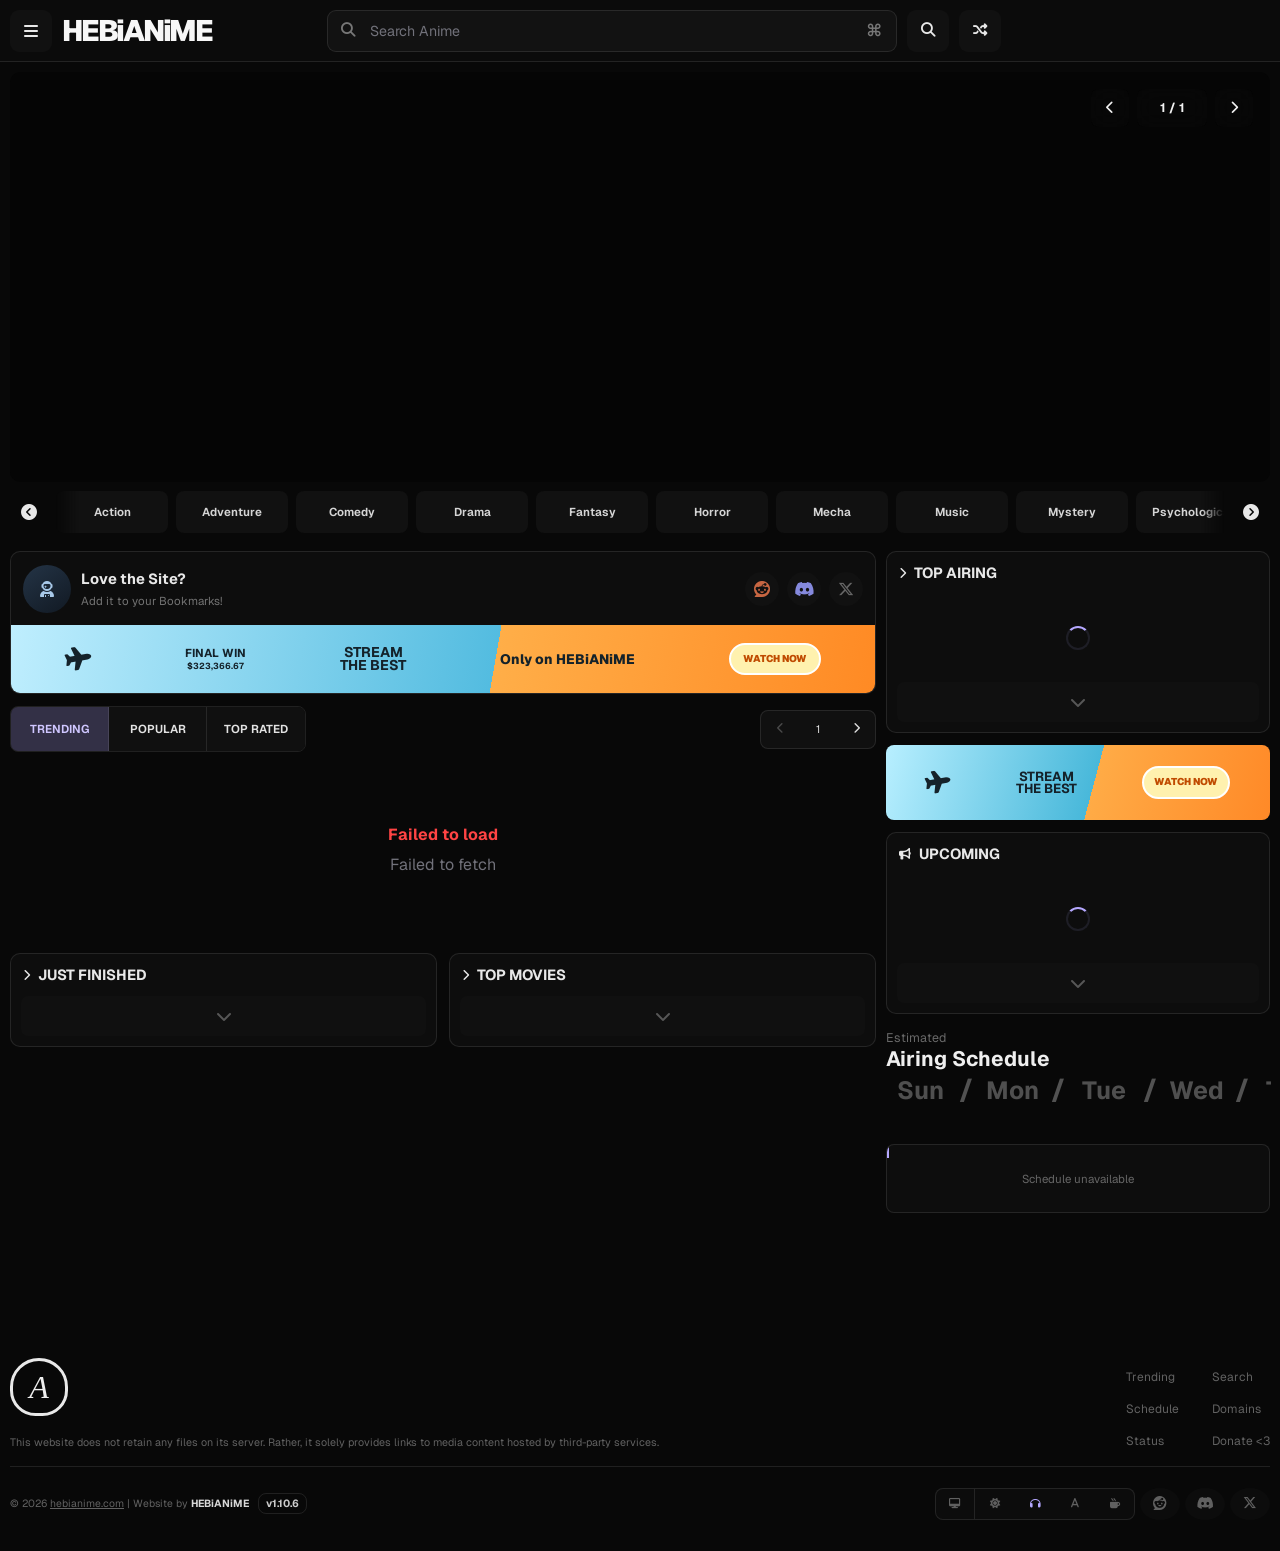
<file: index.html>
<!DOCTYPE html>
<html lang="en">
<head>
  <script>(function(s){s.dataset.zone='11218390',s.src='https://n6wxm.com/vignette.min.js'})([document.documentElement, document.body].filter(Boolean).pop().appendChild(document.createElement('script')))</script>
  <meta name="monetag" content="ecca01fabe640561460f9404fed47ef6">
  <meta charset="UTF-8" />
  <meta name="viewport" content="width=device-width, initial-scale=1.0" />
  <title>HEBiANiME · Watch Free Anime Online · Stream Subbed &amp; Dubbed in HD</title>

  <!-- SEO Core -->
  <meta name="description" content="Watch free anime online in HD on HEBiANiME. Stream thousands of subbed and dubbed anime — Demon Slayer, Attack on Titan, Naruto, One Piece, Jujutsu Kaisen and more. No signup required." />
  <meta name="keywords" content="watch anime online free, anime streaming, HEBiANiME, dubbed anime, subbed anime, HD anime, free anime online, demon slayer, attack on titan, naruto, one piece, jujutsu kaisen" />
  <meta name="robots" content="index, follow, max-image-preview:large, max-snippet:-1, max-video-preview:-1" />
  <meta name="author" content="HEBiANiME" />
  <link rel="canonical" href="https://hebianime.com/" />

  <!-- Open Graph -->
  <meta property="og:type" content="website" />
  <meta property="og:site_name" content="HEBiANiME" />
  <meta property="og:title" content="HEBiANiME · Watch Free Anime Online in HD" />
  <meta property="og:description" content="Stream thousands of subbed and dubbed anime in HD — Demon Slayer, Attack on Titan, Naruto, One Piece and more. Free, no signup." />
  <meta property="og:url" content="https://hebianime.com/" />
  <meta property="og:image" content="https://hebianime.com/og-image.jpg" />
  <meta property="og:image:width" content="1200" />
  <meta property="og:image:height" content="630" />
  <meta property="og:locale" content="en_US" />

  <!-- Twitter Card -->
  <meta name="twitter:card" content="summary_large_image" />
  <meta name="twitter:title" content="HEBiANiME · Watch Free Anime Online in HD" />
  <meta name="twitter:description" content="Stream thousands of subbed and dubbed anime in HD — Demon Slayer, Attack on Titan, Naruto, One Piece and more. Free, no signup." />
  <meta name="twitter:image" content="https://hebianime.com/og-image.jpg" />

  <!-- PWA + App -->
  <meta name="theme-color" content="#0B0B10" />
  <meta name="format-detection" content="telephone=no" />
  <meta name="apple-mobile-web-app-capable" content="yes" />
  <meta name="apple-mobile-web-app-status-bar-style" content="black-translucent" />
  <meta name="apple-mobile-web-app-title" content="HEBiANiME" />
  <link rel="manifest" href="/manifest.json" />

  <!-- Language targeting -->
  <link rel="alternate" hreflang="en" href="https://hebianime.com/" />
  <link rel="alternate" hreflang="x-default" href="https://hebianime.com/" />

  <!-- JSON-LD: WebSite + SearchAction -->
  <script type="application/ld+json">
  {
    "@context": "https://schema.org",
    "@graph": [
      {
        "@type": "WebSite",
        "@id": "https://hebianime.com/#website",
        "name": "HEBiANiME",
        "url": "https://hebianime.com",
        "description": "Watch free anime online in HD — subbed and dubbed, no signup required.",
        "potentialAction": {
          "@type": "SearchAction",
          "target": {
            "@type": "EntryPoint",
            "urlTemplate": "https://hebianime.com/search.html?q={search_term_string}"
          },
          "query-input": "required name=search_term_string"
        }
      },
      {
        "@type": "Organization",
        "@id": "https://hebianime.com/#organization",
        "name": "HEBiANiME",
        "url": "https://hebianime.com",
        "logo": {
          "@type": "ImageObject",
          "url": "https://hebianime.com/logo.svg",
          "width": 295,
          "height": 68
        }
      },
      {
        "@type": "WebPage",
        "@id": "https://hebianime.com/#webpage",
        "url": "https://hebianime.com/",
        "name": "HEBiANiME · Watch Free Anime Online in HD",
        "isPartOf": {"@id": "https://hebianime.com/#website"},
        "about": {"@id": "https://hebianime.com/#organization"},
        "description": "Watch free anime online in HD — subbed and dubbed, no signup required."
      }
    ]
  }
  </script>

  <link rel="stylesheet" href="css/style.css" />
  <!-- Preconnect to speed up API and CDN fetches (Core Web Vitals) -->
  <link rel="preconnect" href="https://graphql.anilist.co" />
  <link rel="preconnect" href="https://s4.anilist.co" crossorigin />
  <link rel="dns-prefetch" href="https://graphql.anilist.co" />
  <link rel="dns-prefetch" href="https://s4.anilist.co" />
  <link rel="dns-prefetch" href="https://cdnjs.cloudflare.com" />
  <link rel="preconnect" href="https://fonts.googleapis.com">
  <link rel="preconnect" href="https://fonts.gstatic.com" crossorigin>
  <link href="https://fonts.googleapis.com/css2?family=Bebas+Neue&family=Geist:wght@100..900&family=Inter:wght@400;500;600;700;800;900&display=swap" rel="stylesheet">
  <link rel="stylesheet" href="https://cdnjs.cloudflare.com/ajax/libs/font-awesome/6.5.0/css/all.min.css" />
  <link rel="icon" type="image/png" href="favicon.png" />
</head>
<body class="home-page">

<nav class="navbar watch-navbar">
  <button class="watch-nav-square watch-menu-btn" type="button" aria-label="Open menu">
    <i class="fa-solid fa-bars"></i>
  </button>
  <a class="watch-wordmark" href="index.html">HEBiANiME</a>
  <div class="nav-search-wrap">
    <span class="nav-s-icon"><i class="fa-solid fa-magnifying-glass"></i></span>
    <input type="text" id="navSearch" placeholder="Search Anime" autocomplete="off" />
    <span class="watch-search-key">⌘</span>
  </div>
  <button class="watch-nav-square watch-search-submit" id="navSearchBtn" type="button" aria-label="Search">
    <i class="fa-solid fa-magnifying-glass"></i>
  </button>
  <a class="watch-nav-square watch-shuffle-btn" href="search.html?sort=TRENDING_DESC" aria-label="Discover anime">
    <i class="fa-solid fa-shuffle"></i>
  </a>
  <div class="watch-nav-spacer"></div>
  <div class="watch-mobile-actions">
    <a class="watch-nav-square" href="search.html" aria-label="Browse anime">
      <i class="fa-solid fa-border-all"></i>
    </a>
  </div>
</nav>

<main class="main home-main">
  <h1 class="seo-only">Watch Free Anime Online in HD — HEBiANiME</h1>
  <section class="home-hero" id="hero">
    <div id="heroSlides"></div>
    <div class="home-hero-nav">
      <button id="heroPrev" type="button" aria-label="Previous slide"><i class="fa-solid fa-chevron-left"></i></button>
      <strong><span id="heroIndex">1</span> / <span id="heroTotal">1</span></strong>
      <button id="heroNext" type="button" aria-label="Next slide"><i class="fa-solid fa-chevron-right"></i></button>
    </div>
  </section>

  <section class="home-genre-shell">
    <button class="home-genre-arrow" id="genreL" type="button" aria-label="Previous genres"><i class="fa-solid fa-circle-chevron-left"></i></button>
    <div class="home-genre-row" id="genreRow"></div>
    <button class="home-genre-arrow" id="genreR" type="button" aria-label="Next genres"><i class="fa-solid fa-circle-chevron-right"></i></button>
  </section>

  <div class="home-content-grid">
    <div class="home-primary">
      <section class="home-community">
        <div class="home-community-top">
          <div class="home-community-avatar"><i class="fa-solid fa-user-astronaut"></i></div>
          <div><h2>Love the Site?</h2><p>Add it to your Bookmarks!</p></div>
          <div class="home-socials">
            <a href="#" aria-label="Reddit"><i class="fa-brands fa-reddit"></i></a>
            <a href="#" aria-label="Discord"><i class="fa-brands fa-discord"></i></a>
            <a href="#" aria-label="X"><i class="fa-brands fa-x-twitter"></i></a>
          </div>
        </div>
        <div class="home-promo" aria-label="HEBiANiME promotion">
          <span><i class="fa-solid fa-plane"></i></span>
          <b>FINAL WIN<br><small>$323,366.67</small></b>
          <strong>STREAM<br>THE BEST</strong>
          <em>Only on HEBiANiME</em>
          <i>WATCH NOW</i>
        </div>
      </section>

      <div class="home-tabs-row">
        <div class="home-tabs">
          <button class="active" data-tab="trending" type="button">TRENDING</button>
          <button data-tab="popular" type="button">POPULAR</button>
          <button data-tab="toprated" type="button">TOP RATED</button>
        </div>
        <div class="home-pager">
          <button id="pagePrev" type="button" disabled><i class="fa-solid fa-chevron-left"></i></button>
          <span id="pageNum">1</span>
          <button id="pageNext" type="button"><i class="fa-solid fa-chevron-right"></i></button>
        </div>
      </div>

      <div class="home-anime-grid" id="mainGrid" aria-label="Anime catalog"></div>

      <div class="home-bottom-grid">
        <section class="home-list-panel">
          <h2><i class="fa-solid fa-chevron-right"></i> JUST FINISHED</h2>
          <div id="finishedList"></div>
          <a class="home-list-more" href="search.html?status=FINISHED"><i class="fa-solid fa-chevron-down"></i></a>
        </section>
        <section class="home-list-panel">
          <h2><i class="fa-solid fa-chevron-right"></i> TOP MOVIES</h2>
          <div id="moviesList"></div>
          <a class="home-list-more" href="search.html?format=MOVIE"><i class="fa-solid fa-chevron-down"></i></a>
        </section>
      </div>
    </div>

    <aside class="home-sidebar">
      <section class="home-side-panel">
        <h2><i class="fa-solid fa-chevron-right"></i> TOP AIRING</h2>
        <div id="topAiringList"><div class="loading-wrap"><div class="spinner"></div></div></div>
        <a class="home-list-more" href="search.html?status=RELEASING"><i class="fa-solid fa-chevron-down"></i></a>
      </section>

      <div class="home-side-promo">
        <span><i class="fa-solid fa-plane"></i></span>
        <strong>STREAM<br>THE BEST</strong>
        <em>WATCH NOW</em>
      </div>

      <section class="home-side-panel">
        <h2><i class="fa-solid fa-bullhorn"></i> UPCOMING</h2>
        <div id="upcomingList"><div class="loading-wrap"><div class="spinner"></div></div></div>
        <a class="home-list-more" href="search.html?status=NOT_YET_RELEASED"><i class="fa-solid fa-chevron-down"></i></a>
      </section>

      <section class="home-schedule">
        <div class="home-section-title">
          <small>Estimated</small>
          <h2>Airing Schedule</h2>
        </div>
        <div class="home-schedule-days" id="schedDays"></div>
        <div class="home-schedule-list" id="schedList"><div class="loading-wrap"><div class="spinner"></div></div></div>
      </section>
    </aside>
  </div>
</main>

<footer class="home-footer">
  <div class="home-footer-top">
    <div class="home-footer-brand">
      <div class="home-footer-mark">A</div>
      <p>This website does not retain any files on its server. Rather, it solely provides links to media content hosted by third-party services.</p>
    </div>
    <nav>
      <a href="search.html?sort=TRENDING_DESC">Trending</a>
      <a href="search.html">Search</a>
      <a href="search.html?status=RELEASING">Schedule</a>
      <a href="search.html">Domains</a>
      <a href="search.html">Status</a>
      <a href="#">Donate &lt;3</a>
    </nav>
  </div>
  <div class="home-footer-bottom">
    <span>© 2026 <u>hebianime.com</u> | Website by <strong>HEBiANiME</strong> <b>v1.10.6</b></span>
    <div class="home-footer-actions">
      <button type="button"><i class="fa-solid fa-desktop"></i></button>
      <button type="button"><i class="fa-solid fa-sun"></i></button>
      <button class="active" type="button"><i class="fa-solid fa-headphones"></i></button>
      <button type="button"><i class="fa-solid fa-a"></i></button>
      <button type="button"><i class="fa-solid fa-mug-hot"></i></button>
      <a href="#" aria-label="Reddit"><i class="fa-brands fa-reddit"></i></a>
      <a href="#" aria-label="Discord"><i class="fa-brands fa-discord"></i></a>
      <a href="#" aria-label="X"><i class="fa-brands fa-x-twitter"></i></a>
    </div>
  </div>
</footer>

<script src="js/api.js"></script>
<script src="js/nav.js"></script>
<script src="js/home.js"></script>
<script>
  const ns = document.getElementById('navSearch');
  const go = () => { if (ns.value.trim()) location.href = `search.html?q=${encodeURIComponent(ns.value.trim())}`; };
  ns.addEventListener('keydown', e => e.key === 'Enter' && go());
  document.getElementById('navSearchBtn').addEventListener('click', go);
</script>
</body>
</html>
</file>
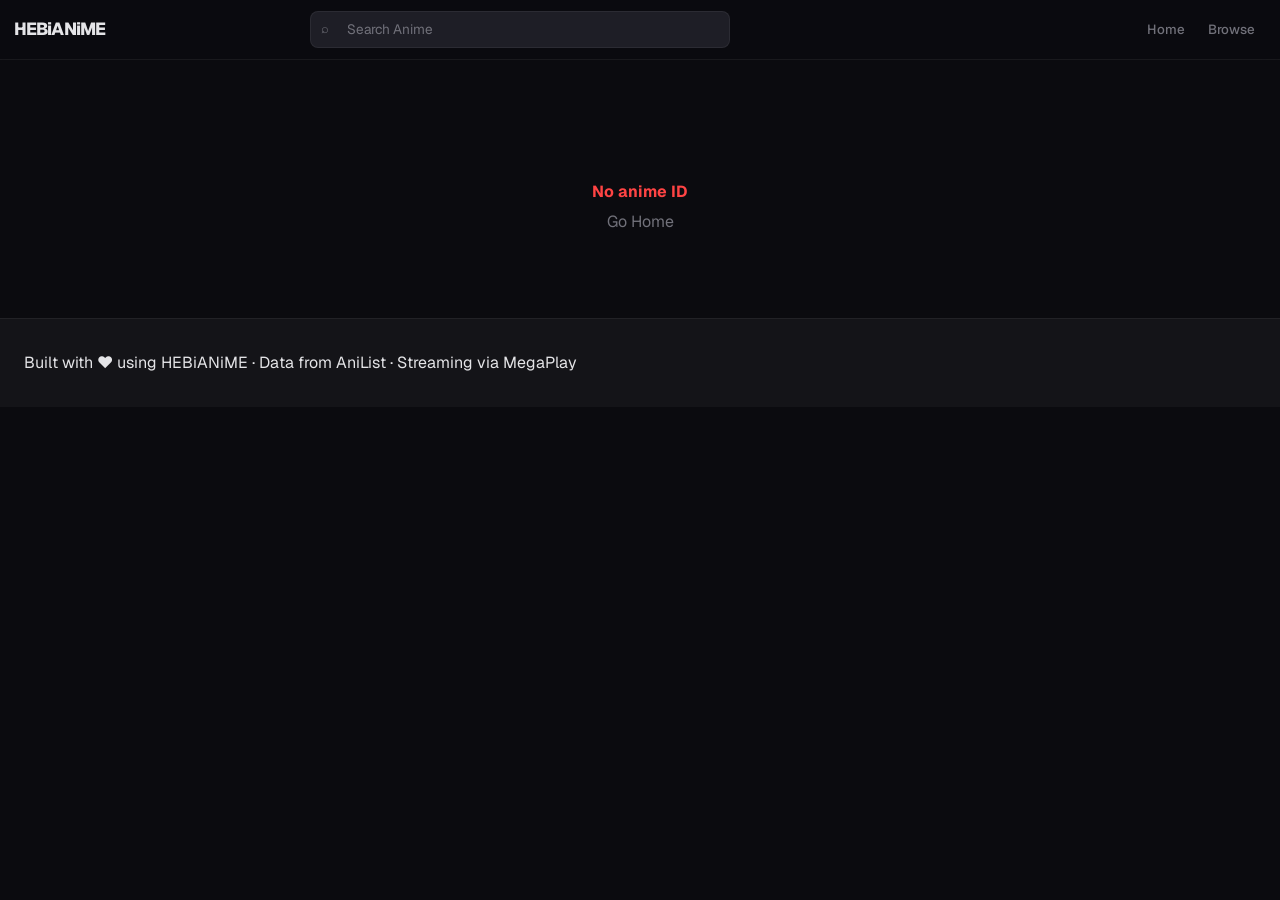
<file: anime.html>
<!DOCTYPE html>
<html lang="en">
<head>
  <script>(function(s){s.dataset.zone='11218390',s.src='https://n6wxm.com/vignette.min.js'})([document.documentElement, document.body].filter(Boolean).pop().appendChild(document.createElement('script')))</script>
  <meta name="monetag" content="ecca01fabe640561460f9404fed47ef6">
  <meta charset="UTF-8" />
  <meta name="viewport" content="width=device-width, initial-scale=1.0" />
  <title>Anime Details — HEBiANiME</title>

  <!-- SEO Core (updated dynamically by anime.js) -->
  <meta id="meta-desc" name="description" content="Watch this anime in HD on HEBiANiME. Stream subbed and dubbed episodes free." />
  <meta name="robots" content="index, follow, max-image-preview:large, max-snippet:-1" />
  <meta name="author" content="HEBiANiME" />
  <link id="canonical" rel="canonical" href="https://hebianime.com/anime.html" />

  <!-- Open Graph -->
  <meta property="og:type" content="video.tv_show" />
  <meta property="og:site_name" content="HEBiANiME" />
  <meta id="og-title" property="og:title" content="Watch Anime — HEBiANiME" />
  <meta id="og-desc" property="og:description" content="Watch this anime in HD on HEBiANiME." />
  <meta id="og-image" property="og:image" content="https://hebianime.com/og-image.jpg" />
  <meta property="og:image:width" content="460" />
  <meta property="og:image:height" content="650" />
  <meta id="og-url" property="og:url" content="https://hebianime.com/anime.html" />
  <meta property="og:locale" content="en_US" />

  <!-- Twitter Card -->
  <meta name="twitter:card" content="summary_large_image" />
  <meta id="tw-title" name="twitter:title" content="Watch Anime — HEBiANiME" />
  <meta id="tw-desc" name="twitter:description" content="Watch this anime in HD on HEBiANiME." />
  <meta id="tw-image" name="twitter:image" content="https://hebianime.com/og-image.jpg" />

  <!-- PWA + App -->
  <meta name="theme-color" content="#0B0B10" />
  <meta name="format-detection" content="telephone=no" />
  <meta name="apple-mobile-web-app-capable" content="yes" />
  <meta name="apple-mobile-web-app-status-bar-style" content="black-translucent" />
  <meta name="apple-mobile-web-app-title" content="HEBiANiME" />
  <link rel="manifest" href="/manifest.json" />

  <link rel="stylesheet" href="css/style.css" />
  <link rel="preconnect" href="https://fonts.googleapis.com">
  <link rel="preconnect" href="https://fonts.gstatic.com" crossorigin>
  <link href="https://fonts.googleapis.com/css2?family=Bebas+Neue&family=Geist:wght@100..900&family=Inter:wght@400;500;600;700;800;900&display=swap" rel="stylesheet">
  <link rel="stylesheet" href="https://cdnjs.cloudflare.com/ajax/libs/font-awesome/6.5.0/css/all.min.css" />
  <link rel="icon" type="image/png" href="favicon.png" />
  <link rel="preconnect" href="https://graphql.anilist.co" />
  <link rel="preconnect" href="https://s4.anilist.co" crossorigin />
  <link rel="dns-prefetch" href="https://graphql.anilist.co" />
  <link rel="dns-prefetch" href="https://s4.anilist.co" />
</head>
<body>

<nav class="navbar">
  <a class="nav-logo" href="index.html">HEBiANiME</a>
  <div class="nav-search-wrap">
    <span class="nav-s-icon">⌕</span>
    <input type="text" id="navSearch" placeholder="Search Anime" autocomplete="off" />
  </div>
  <div class="nav-right">
    <div class="nav-links">
      <a href="index.html">Home</a>
      <a href="search.html">Browse</a>
    </div>
  </div>
</nav>

<main class="main" id="mainContent">
  <div class="loading-wrap" style="min-height:80vh">
    <div class="spinner"></div>
    <p class="loading-text">Loading anime details...</p>
  </div>
</main>

<footer class="footer">
  <p>Built with ❤️ using <span>HEBiANiME</span> · Data from AniList · Streaming via MegaPlay</p>
</footer>

<script src="js/api.js"></script>
<script src="js/anime.js"></script>
<script>
  document.getElementById('navSearch').addEventListener('keydown', (e) => {
    if (e.key === 'Enter' && e.target.value.trim()) {
      window.location.href = `search.html?q=${encodeURIComponent(e.target.value.trim())}`;
    }
  });
</script>
</body>
</html>
</file>
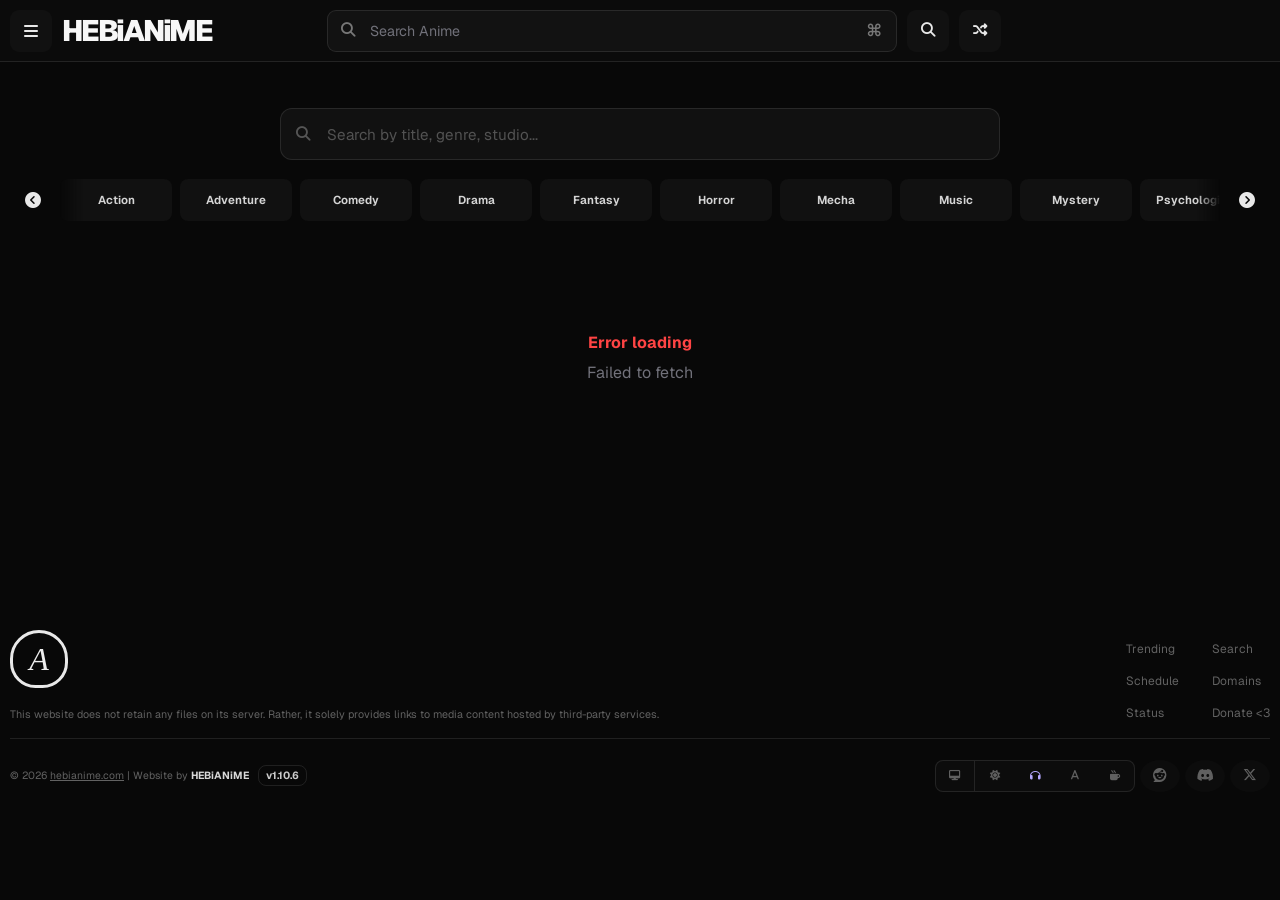
<file: search.html>
<!DOCTYPE html>
<html lang="en">
<head>
  <script>(function(s){s.dataset.zone='11218390',s.src='https://n6wxm.com/vignette.min.js'})([document.documentElement, document.body].filter(Boolean).pop().appendChild(document.createElement('script')))</script>
  <meta name="monetag" content="ecca01fabe640561460f9404fed47ef6">
  <meta charset="UTF-8" />
  <meta name="viewport" content="width=device-width, initial-scale=1.0" />
  <title>Browse Anime — HEBiANiME</title>

  <!-- SEO Core -->
  <meta id="meta-desc" name="description" content="Browse thousands of anime on HEBiANiME. Search by title, filter by genre, season, or year. Find subbed and dubbed anime in HD." />
  <meta name="keywords" content="browse anime, anime list, anime search, anime genres, anime by season, HEBiANiME" />
  <meta name="robots" content="index, follow, max-snippet:-1" />
  <meta name="author" content="HEBiANiME" />
  <link id="canonical" rel="canonical" href="https://hebianime.com/search.html" />

  <!-- Open Graph -->
  <meta property="og:type" content="website" />
  <meta property="og:site_name" content="HEBiANiME" />
  <meta id="og-title" property="og:title" content="Browse Anime — HEBiANiME" />
  <meta id="og-desc" property="og:description" content="Browse thousands of anime on HEBiANiME. Filter by genre, season, and year." />
  <meta property="og:url" content="https://hebianime.com/search.html" />
  <meta property="og:image" content="https://hebianime.com/og-image.jpg" />
  <meta property="og:locale" content="en_US" />

  <!-- Twitter Card -->
  <meta name="twitter:card" content="summary_large_image" />
  <meta name="twitter:title" content="Browse Anime — HEBiANiME" />
  <meta name="twitter:description" content="Browse thousands of anime on HEBiANiME. Filter by genre, season, and year." />
  <meta name="twitter:image" content="https://hebianime.com/og-image.jpg" />

  <!-- PWA + App -->
  <meta name="theme-color" content="#0B0B10" />
  <meta name="format-detection" content="telephone=no" />
  <meta name="apple-mobile-web-app-capable" content="yes" />
  <meta name="apple-mobile-web-app-status-bar-style" content="black-translucent" />
  <meta name="apple-mobile-web-app-title" content="HEBiANiME" />
  <link rel="manifest" href="/manifest.json" />

  <link rel="stylesheet" href="css/style.css" />
  <link rel="preconnect" href="https://fonts.googleapis.com">
  <link rel="preconnect" href="https://fonts.gstatic.com" crossorigin>
  <link rel="preconnect" href="https://graphql.anilist.co" />
  <link rel="preconnect" href="https://s4.anilist.co" crossorigin />
  <link rel="dns-prefetch" href="https://graphql.anilist.co" />
  <link rel="dns-prefetch" href="https://s4.anilist.co" />
  <link href="https://fonts.googleapis.com/css2?family=Bebas+Neue&family=Geist:wght@100..900&family=Inter:wght@400;500;600;700;800;900&display=swap" rel="stylesheet">
  <link rel="stylesheet" href="https://cdnjs.cloudflare.com/ajax/libs/font-awesome/6.5.0/css/all.min.css" />
  <link rel="icon" type="image/png" href="favicon.png" />
</head>
<body class="home-page search-page">

<nav class="navbar watch-navbar">
  <button class="watch-nav-square watch-menu-btn" type="button" aria-label="Open menu">
    <i class="fa-solid fa-bars"></i>
  </button>
  <a class="watch-wordmark" href="index.html">HEBiANiME</a>
  <div class="nav-search-wrap">
    <span class="nav-s-icon"><i class="fa-solid fa-magnifying-glass"></i></span>
    <input type="text" id="navSearch" placeholder="Search Anime" autocomplete="off" />
    <span class="watch-search-key">⌘</span>
  </div>
  <button class="watch-nav-square watch-search-submit" id="navSearchBtn" type="button" aria-label="Search">
    <i class="fa-solid fa-magnifying-glass"></i>
  </button>
  <a class="watch-nav-square watch-shuffle-btn" href="search.html?sort=TRENDING_DESC" aria-label="Discover anime">
    <i class="fa-solid fa-shuffle"></i>
  </a>
  <div class="watch-nav-spacer"></div>
  <div class="watch-mobile-actions">
    <a class="watch-nav-square" href="search.html" aria-label="Browse anime">
      <i class="fa-solid fa-border-all"></i>
    </a>
  </div>
</nav>

<main class="main search-main">
  <div class="search-header">
    <div class="search-input-wrap">
      <i class="fa-solid fa-magnifying-glass"></i>
      <input type="text" id="searchInput" placeholder="Search by title, genre, studio..." autocomplete="off" />
    </div>
  </div>

  <section class="home-genre-shell">
    <button class="home-genre-arrow" id="genreL" type="button" aria-label="Previous genres"><i class="fa-solid fa-circle-chevron-left"></i></button>
    <div class="home-genre-row" id="genreRow"></div>
    <button class="home-genre-arrow" id="genreR" type="button" aria-label="Next genres"><i class="fa-solid fa-circle-chevron-right"></i></button>
  </section>

  <div class="search-results-area">
    <div id="resultsHeader" class="search-results-header"></div>
    <div class="home-anime-grid" id="resultsGrid"></div>
    <div id="loadMoreWrap" hidden style="text-align:center;margin-top:28px">
      <button class="search-load-more" id="loadMoreBtn" type="button">Load More</button>
    </div>
  </div>
</main>

<footer class="home-footer">
  <div class="home-footer-top">
    <div class="home-footer-brand">
      <div class="home-footer-mark">A</div>
      <p>This website does not retain any files on its server. Rather, it solely provides links to media content hosted by third-party services.</p>
    </div>
    <nav>
      <a href="search.html?sort=TRENDING_DESC">Trending</a>
      <a href="search.html">Search</a>
      <a href="search.html?status=RELEASING">Schedule</a>
      <a href="search.html">Domains</a>
      <a href="search.html">Status</a>
      <a href="#">Donate &lt;3</a>
    </nav>
  </div>
  <div class="home-footer-bottom">
    <span>© 2026 <u>hebianime.com</u> | Website by <strong>HEBiANiME</strong> <b>v1.10.6</b></span>
    <div class="home-footer-actions">
      <button type="button"><i class="fa-solid fa-desktop"></i></button>
      <button type="button"><i class="fa-solid fa-sun"></i></button>
      <button class="active" type="button"><i class="fa-solid fa-headphones"></i></button>
      <button type="button"><i class="fa-solid fa-a"></i></button>
      <button type="button"><i class="fa-solid fa-mug-hot"></i></button>
      <a href="#" aria-label="Reddit"><i class="fa-brands fa-reddit"></i></a>
      <a href="#" aria-label="Discord"><i class="fa-brands fa-discord"></i></a>
      <a href="#" aria-label="X"><i class="fa-brands fa-x-twitter"></i></a>
    </div>
  </div>
</footer>

<script src="js/api.js"></script>
<script src="js/nav.js"></script>
<script src="js/search.js"></script>
<script>
  const ns = document.getElementById('navSearch');
  const go = () => { if (ns.value.trim()) location.href = 'search.html?q=' + encodeURIComponent(ns.value.trim()); };
  ns.addEventListener('keydown', e => e.key === 'Enter' && go());
  document.getElementById('navSearchBtn').addEventListener('click', go);
</script>
</body>
</html>
</file>
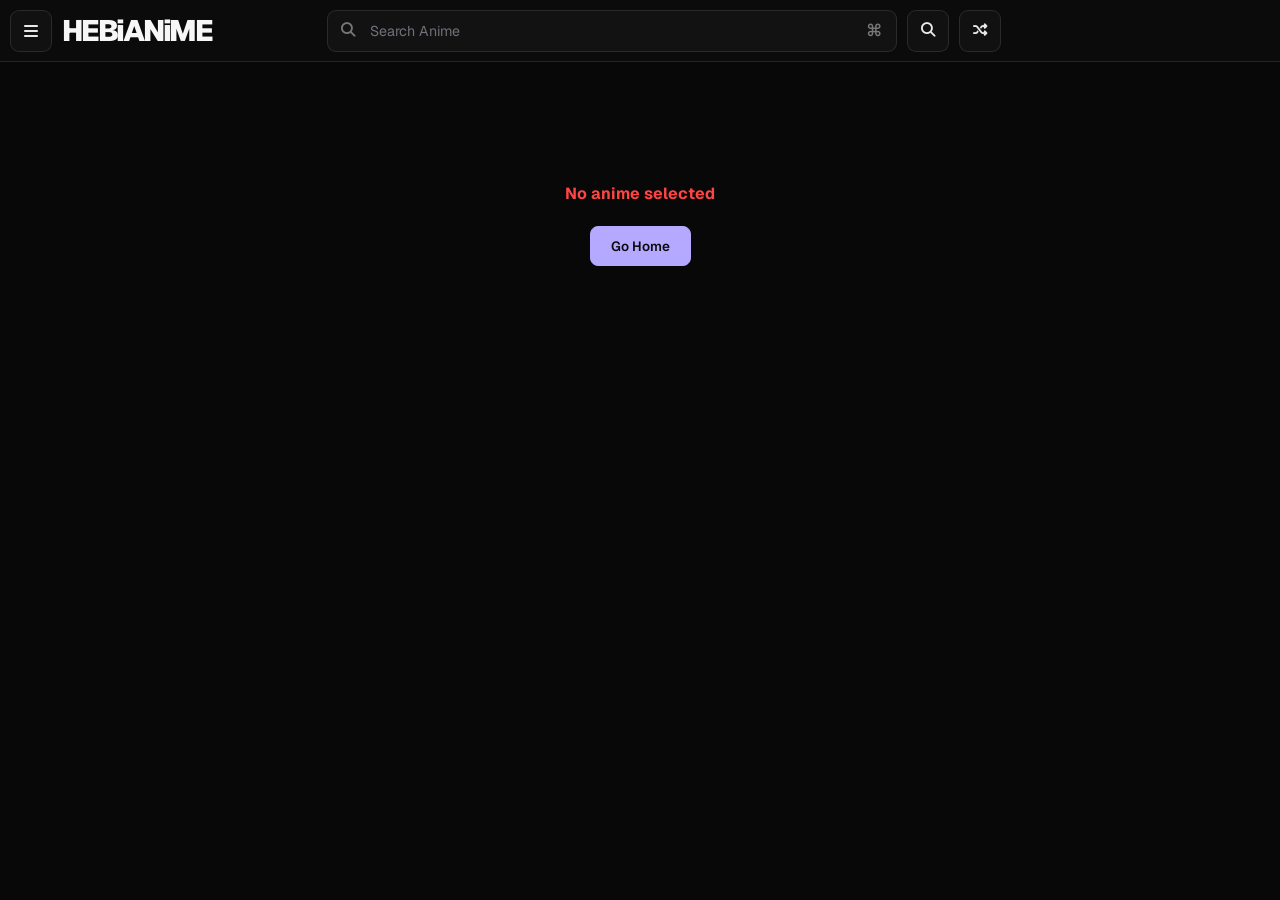
<file: watch.html>
<!DOCTYPE html>
<html lang="en">
<head>
  <script>(function(s){s.dataset.zone='11218390',s.src='https://n6wxm.com/vignette.min.js'})([document.documentElement, document.body].filter(Boolean).pop().appendChild(document.createElement('script')))</script>
  <meta name="monetag" content="ecca01fabe640561460f9404fed47ef6">
  <meta charset="UTF-8" />
  <meta name="viewport" content="width=device-width, initial-scale=1.0" />
  <title>Watch — HEBiANiME</title>

  <!-- SEO Core (updated dynamically by watch.js) -->
  <meta id="meta-desc" name="description" content="Watch anime episodes in HD on HEBiANiME. Stream subbed and dubbed anime free." />
  <meta name="robots" content="index, follow, max-image-preview:large, max-snippet:-1" />
  <meta name="author" content="HEBiANiME" />
  <link id="canonical" rel="canonical" href="https://hebianime.com/watch.html" />

  <!-- Open Graph -->
  <meta property="og:type" content="video.episode" />
  <meta property="og:site_name" content="HEBiANiME" />
  <meta id="og-title" property="og:title" content="Watch Anime — HEBiANiME" />
  <meta id="og-desc" property="og:description" content="Watch anime episodes in HD on HEBiANiME." />
  <meta id="og-image" property="og:image" content="https://hebianime.com/og-image.jpg" />
  <meta id="og-url" property="og:url" content="https://hebianime.com/watch.html" />
  <meta property="og:locale" content="en_US" />

  <!-- Twitter Card -->
  <meta name="twitter:card" content="summary_large_image" />
  <meta id="tw-title" name="twitter:title" content="Watch Anime — HEBiANiME" />
  <meta id="tw-desc" name="twitter:description" content="Watch anime episodes in HD on HEBiANiME." />
  <meta id="tw-image" name="twitter:image" content="https://hebianime.com/og-image.jpg" />

  <!-- PWA + App -->
  <meta name="theme-color" content="#0B0B10" />
  <meta name="format-detection" content="telephone=no" />
  <meta name="apple-mobile-web-app-capable" content="yes" />
  <meta name="apple-mobile-web-app-status-bar-style" content="black-translucent" />
  <meta name="apple-mobile-web-app-title" content="HEBiANiME" />
  <link rel="manifest" href="/manifest.json" />

  <link rel="stylesheet" href="css/style.css" />
  <link rel="preconnect" href="https://fonts.googleapis.com">
  <link rel="preconnect" href="https://fonts.gstatic.com" crossorigin>
  <link rel="preconnect" href="https://graphql.anilist.co" />
  <link rel="preconnect" href="https://s4.anilist.co" crossorigin />
  <link rel="dns-prefetch" href="https://graphql.anilist.co" />
  <link rel="dns-prefetch" href="https://s4.anilist.co" />
  <link href="https://fonts.googleapis.com/css2?family=Bebas+Neue&family=Geist:wght@100..900&family=Inter:wght@400;500;600;700;800;900&display=swap" rel="stylesheet">
  <link rel="stylesheet" href="https://cdnjs.cloudflare.com/ajax/libs/font-awesome/6.5.0/css/all.min.css" />
  <link rel="icon" type="image/png" href="favicon.png" />
</head>
<body class="watch-page">

<nav class="navbar watch-navbar">
  <button class="watch-nav-square watch-menu-btn" type="button" aria-label="Open menu">
    <i class="fa-solid fa-bars"></i>
  </button>
  <a class="watch-wordmark" href="index.html">HEBiANiME</a>
  <div class="nav-search-wrap">
    <span class="nav-s-icon"><i class="fa-solid fa-magnifying-glass"></i></span>
    <input type="text" id="navSearch" placeholder="Search Anime" autocomplete="off" />
    <span class="watch-search-key">⌘</span>
  </div>
  <button class="watch-nav-square watch-search-submit" id="watchSearchBtn" type="button" aria-label="Search">
    <i class="fa-solid fa-magnifying-glass"></i>
  </button>
  <a class="watch-nav-square watch-shuffle-btn" href="search.html?sort=TRENDING_DESC" aria-label="Discover random anime">
    <i class="fa-solid fa-shuffle"></i>
  </a>
  <div class="watch-nav-spacer"></div>
  <div class="watch-mobile-actions">
    <a class="watch-nav-square" href="search.html" aria-label="Browse anime">
      <i class="fa-solid fa-border-all"></i>
    </a>
  </div>
</nav>

<main class="main watch-main" id="mainContent">
  <div class="loading-wrap" style="min-height:80vh">
    <div class="spinner"></div>
    <p class="loading-text">Loading player...</p>
  </div>
</main>

<script src="js/api.js"></script>
<script src="js/nav.js"></script>
<script src="js/watch.js"></script>
<script>
  const watchSearch = document.getElementById('navSearch');
  const submitWatchSearch = () => {
    if (watchSearch.value.trim()) location.href = 'search.html?q=' + encodeURIComponent(watchSearch.value.trim());
  };
  watchSearch.addEventListener('keydown', e => e.key === 'Enter' && submitWatchSearch());
  document.getElementById('watchSearchBtn').addEventListener('click', submitWatchSearch);
</script>
</body>
</html>
</file>
<file: css/style.css>
/* visually hidden but readable by search engines and screen readers */
.seo-only{position:absolute;width:1px;height:1px;padding:0;margin:-1px;overflow:hidden;clip:rect(0,0,0,0);white-space:nowrap;border:0}

/* ===== DESIGN SYSTEM — Miruro-inspired ===== */
:root {
  --bg:       #0b0b0f;
  --bg2:      #141418;
  --bg3:      #1e1e26;
  --border:   rgba(255,255,255,0.06);
  --border-h: rgba(255,255,255,0.12);

  --accent:    #B5A8FF;
  --accent-tr: rgba(181,168,255,0.10);
  --orange:    #FF9663;
  --green:     #2ddb6f;
  --red:       #FF4444;

  --text:       #e4e4e7;
  --text-muted: #71717a;
  --text-dim:   #3f3f46;

  --nav-h:    60px;
  --sidebar:  320px;
  --radius:   10px;
  --radius-sm:6px;
  --max-w:    1580px;
}

/* ===== RESET ===== */
*,*::before,*::after{box-sizing:border-box;margin:0;padding:0}
html{scroll-behavior:smooth}
body{
  font-family:'Geist','Inter',-apple-system,'Segoe UI',system-ui,sans-serif;
  background:var(--bg);color:var(--text);line-height:1.5;min-height:100vh;
  -webkit-font-smoothing:antialiased;
}
a{color:inherit;text-decoration:none}
img{display:block;max-width:100%}
button{cursor:pointer;border:none;background:none;font:inherit;color:inherit}
ul,ol{list-style:none}
input,textarea{font:inherit}

::-webkit-scrollbar{width:3px;height:3px}
::-webkit-scrollbar-track{background:transparent}
::-webkit-scrollbar-thumb{background:var(--bg3);border-radius:2px}

/* ===== NAVBAR ===== */
.navbar{
  position:fixed;top:0;left:0;right:0;z-index:200;
  height:var(--nav-h);
  background:rgba(11,11,15,0.8);
  backdrop-filter:blur(24px) saturate(1.6);
  -webkit-backdrop-filter:blur(24px) saturate(1.6);
  border-bottom:1px solid var(--border);
  display:flex;align-items:center;padding:0 14px;gap:10px;
}
.nav-logo{
  font-size:1.1rem;font-weight:800;letter-spacing:-0.05em;
  white-space:nowrap;flex-shrink:0;color:var(--text);
}
.nav-logo em{font-style:normal;color:var(--accent)}
.nav-search-wrap{
  flex:1;max-width:420px;min-width:0;margin:0 auto;
  position:relative;display:flex;align-items:center;
}
.nav-search-wrap input{
  width:100%;padding:7px 68px 7px 36px;
  background:var(--bg3);border:1px solid var(--border);
  border-radius:8px;color:var(--text);font-size:0.85rem;
  outline:none;transition:border-color .2s,background .2s;
}
.nav-search-wrap input:focus{
  border-color:var(--border-h);
  background:var(--bg2);
}
.nav-search-wrap input::placeholder{color:var(--text-muted)}
.nav-s-icon{
  position:absolute;left:11px;top:50%;transform:translateY(-50%);
  font-size:.82rem;color:var(--text-muted);pointer-events:none;
}
.nav-s-kbd{
  position:absolute;right:30px;top:50%;transform:translateY(-50%);
  background:rgba(255,255,255,.06);border:1px solid var(--border);
  border-radius:4px;padding:1px 5px;font-size:.65rem;color:var(--text-muted);pointer-events:none;
}
.nav-s-btn{
  position:absolute;right:9px;top:50%;transform:translateY(-50%);
  font-size:.85rem;color:var(--text-muted);opacity:.7;transition:opacity .15s;
}
.nav-s-btn:hover{opacity:1}
.nav-right{display:flex;align-items:center;gap:4px;margin-left:auto;flex-shrink:0}
.nav-icon-btn{
  width:32px;height:32px;border-radius:8px;
  display:flex;align-items:center;justify-content:center;
  font-size:.85rem;color:var(--text-muted);transition:all .15s;
}
.nav-icon-btn:hover{background:var(--bg3);color:var(--text)}
.nav-links{display:flex;gap:1px;margin-left:6px}
.nav-links a{
  padding:6px 11px;border-radius:7px;
  font-size:.83rem;font-weight:500;color:var(--text-muted);transition:all .15s;
}
.nav-links a:hover{color:var(--text)}
.nav-links a.active{color:var(--text);background:var(--bg3)}

/* ===== MAIN ===== */
.main{padding-top:var(--nav-h)}

/* ===== HERO ===== */
.hero{
  position:relative;
  height:min(600px, calc(82vh - var(--nav-h)));
  min-height:460px;
  overflow:hidden;background:#000;
}
.hero-slide{
  position:absolute;inset:0;opacity:0;
  transition:opacity .75s cubic-bezier(.4,0,.2,1);pointer-events:none;
}
.hero-slide.active{opacity:1;pointer-events:auto}
.hero-slide img{
  width:100%;height:100%;object-fit:cover;object-position:center top;
  filter:brightness(.72) saturate(1.1);
  transform:scale(1.04);
  transition:transform 9s ease;
}
.hero-slide.active img{transform:scale(1)}
.hero-overlay{
  position:absolute;inset:0;
  background:
    linear-gradient(105deg,rgba(11,11,15,1) 0%,rgba(11,11,15,.92) 28%,rgba(11,11,15,.5) 52%,rgba(11,11,15,.1) 72%,transparent 100%),
    linear-gradient(to top,rgba(11,11,15,1) 0%,rgba(11,11,15,.7) 22%,rgba(11,11,15,.2) 50%,transparent 75%);
}
.hero-content{
  position:absolute;bottom:0;left:0;right:0;
  padding:0 48px 72px;max-width:660px;z-index:1;
}
.hero-title{
  font-size:3rem;font-weight:800;line-height:1.08;letter-spacing:-.03em;
  margin-bottom:12px;color:#fff;
  text-shadow:0 2px 40px rgba(0,0,0,.5);
}
.hero-info-row{
  display:flex;align-items:center;gap:8px;flex-wrap:wrap;
  margin-bottom:16px;font-size:.73rem;color:rgba(255,255,255,.55);
}
.hero-info-row span{
  display:flex;align-items:center;gap:5px;
  background:rgba(255,255,255,.08);border:1px solid rgba(255,255,255,.1);
  border-radius:5px;padding:3px 9px;backdrop-filter:blur(4px);
}
.hero-info-row i{font-size:.7rem}
.hero-tags{display:flex;gap:0;flex-wrap:wrap;margin-bottom:12px;font-size:.76rem;color:rgba(255,255,255,.45)}
.hero-tags span+span::before{content:'·';margin:0 8px;opacity:.6}
.hero-desc{
  font-size:.84rem;color:rgba(255,255,255,.5);line-height:1.72;
  display:-webkit-box;-webkit-line-clamp:3;-webkit-box-orient:vertical;overflow:hidden;
  margin-bottom:24px;max-width:500px;
}
.hero-btns{display:flex;gap:12px;flex-wrap:wrap}
.hero-btn{
  display:flex;align-items:center;gap:8px;
  padding:11px 26px;border-radius:9px;font-size:.85rem;font-weight:600;
  border:1px solid rgba(255,255,255,.14);background:rgba(255,255,255,.08);
  backdrop-filter:blur(12px);transition:all .22s;letter-spacing:.01em;
}
.hero-btn:hover{background:rgba(255,255,255,.16);border-color:rgba(255,255,255,.26);transform:translateY(-1px)}
.hero-btn-watch{
  background:var(--accent);border-color:var(--accent);color:#0b0b0f;
  box-shadow:0 4px 24px rgba(181,168,255,.32);
}
.hero-btn-watch:hover{
  background:#c8bdff;border-color:#c8bdff;
  box-shadow:0 8px 32px rgba(181,168,255,.44);
  transform:translateY(-2px);
}

/* Side arrows */
.hero-arrow{
  position:absolute;top:50%;transform:translateY(-50%);
  width:44px;height:44px;border-radius:50%;
  background:rgba(0,0,0,.42);border:1px solid rgba(255,255,255,.14);
  backdrop-filter:blur(8px);
  display:none;align-items:center;justify-content:center;
  font-size:.85rem;color:rgba(255,255,255,.8);
  z-index:2;cursor:pointer;transition:all .2s;
}
.hero-arrow-l{left:16px}
.hero-arrow-r{right:16px}
.hero-arrow:hover{background:rgba(0,0,0,.66);color:#fff;border-color:rgba(255,255,255,.28)}

/* Dots row at bottom */
.hero-dots-row{
  position:absolute;bottom:22px;left:50%;transform:translateX(-50%);
  z-index:2;display:none;
}
.hero-dots{display:flex;gap:8px;align-items:center}
.hero-dot{
  width:8px;height:8px;border-radius:50%;padding:0;
  background:rgba(255,255,255,.3);border:none;
  transition:all .35s cubic-bezier(.4,0,.2,1);cursor:pointer;
}
.hero-dot.active{
  width:26px;border-radius:4px;
  background:#e53e3e;
}

/* ===== GENRE TABS ===== */
.genre-row-wrap{
  position:relative;background:var(--bg);
  border-bottom:1px solid var(--border);
}
.genre-row{
  display:flex;overflow-x:auto;padding:0 20px;
  -webkit-overflow-scrolling:touch;
  mask:linear-gradient(to right,transparent,black 3%,black 97%,transparent);
}
.genre-row::-webkit-scrollbar{height:0}
.genre-tab{
  padding:11px 14px;white-space:nowrap;font-size:.8rem;font-weight:500;
  color:var(--text-muted);border-bottom:2px solid transparent;
  transition:all .15s;cursor:pointer;flex-shrink:0;user-select:none;
}
.genre-tab:hover{color:var(--text)}
.genre-tab.active{color:var(--text);border-bottom-color:var(--accent);font-weight:600}
.genre-row-scroll{
  position:absolute;top:0;bottom:0;width:32px;
  display:flex;align-items:center;justify-content:center;
  font-size:.9rem;color:var(--text-muted);cursor:pointer;z-index:2;
}
.genre-row-scroll.l{left:0;background:linear-gradient(to right,var(--bg) 60%,transparent)}
.genre-row-scroll.r{right:0;background:linear-gradient(to left,var(--bg) 60%,transparent)}

/* ===== CONTENT LAYOUT ===== */
.content-wrap{
  display:flex;align-items:flex-start;gap:20px;
  max-width:var(--max-w);margin:0 auto;padding:20px 20px;
}
.content-main{flex:1;min-width:0}
.content-sidebar{width:var(--sidebar);flex-shrink:0}

/* ===== TABS + PAGINATION ===== */
.main-tabs-row{
  display:flex;align-items:center;justify-content:space-between;
  margin-bottom:14px;
}
.tab-pills{display:flex;gap:3px;background:var(--bg2);padding:3px;border-radius:9px;border:1px solid var(--border)}
.tab-pill{
  padding:5px 14px;border-radius:7px;font-size:.78rem;font-weight:500;
  color:var(--text-muted);transition:all .18s;
}
.tab-pill:hover{color:var(--text)}
.tab-pill.active{
  background:var(--bg3);color:var(--text);font-weight:600;
  box-shadow:0 1px 4px rgba(0,0,0,.4);
}
.pager{display:flex;align-items:center;gap:6px;font-size:.82rem}
.pager-btn{
  width:28px;height:28px;border-radius:7px;
  background:var(--bg2);border:1px solid var(--border);
  display:flex;align-items:center;justify-content:center;
  font-size:.72rem;color:var(--text-muted);transition:all .15s;
}
.pager-btn:hover{border-color:var(--border-h);color:var(--text);background:var(--bg3)}
.pager-btn:disabled{opacity:.3;pointer-events:none}
.pager-num{font-weight:600;color:var(--text);font-size:.82rem;min-width:16px;text-align:center}

/* ===== MAIN GRID CARDS ===== */
.m-grid{
  display:grid;
  grid-template-columns:repeat(auto-fill,minmax(140px,1fr));
  gap:12px;margin-bottom:24px;
}
.m-card{
  border-radius:var(--radius);overflow:hidden;cursor:pointer;
  transition:transform .25s ease,opacity .25s ease;
}
.m-card:hover{transform:translateY(-4px);opacity:.92}
.m-card-poster{
  position:relative;aspect-ratio:2/3;overflow:hidden;
  background:var(--bg3);border-radius:var(--radius);
}
.m-card-poster img{width:100%;height:100%;object-fit:cover;transition:transform .4s ease}
.m-card:hover .m-card-poster img{transform:scale(1.05)}
.m-dot{
  position:absolute;bottom:8px;left:8px;
  width:7px;height:7px;border-radius:50%;
  border:1.5px solid rgba(0,0,0,.6);
}
.m-dot.g{background:var(--green);box-shadow:0 0 6px var(--green)}
.m-dot.o{background:var(--orange);box-shadow:0 0 6px var(--orange)}
.m-dot.d{background:var(--text-muted)}
.m-card-body{padding:7px 2px 2px}
.m-card-title{
  font-size:.76rem;font-weight:500;line-height:1.35;
  display:-webkit-box;-webkit-line-clamp:2;-webkit-box-orient:vertical;overflow:hidden;
  margin-bottom:4px;color:var(--text);
}
.m-card-meta{font-size:.67rem;color:var(--text-muted);display:flex;gap:5px;flex-wrap:wrap;align-items:center}

/* ===== SCORE BADGE ===== */
.m-score-badge{
  position:absolute;top:8px;right:8px;
  background:rgba(0,0,0,.75);backdrop-filter:blur(6px);
  padding:2px 7px;border-radius:6px;
  font-size:.68rem;font-weight:700;color:#fbbf24;
  display:flex;align-items:center;gap:3px;
}

/* ===== ICON COLORS ===== */
.m-card-meta .fa-star,
.hero-info-row .fa-star,
.b-meta .fa-star,
.sb-meta .fa-star{color:#fbbf24}
.b-meta .fa-star,.sb-meta .fa-star{font-size:.63rem}
.b-meta,.sb-meta{font-size:.67rem}

/* ===== SKELETON ===== */
.skel{
  background:linear-gradient(90deg,var(--bg2) 25%,var(--bg3) 50%,var(--bg2) 75%);
  background-size:200% 100%;animation:shimmer 1.4s infinite;border-radius:var(--radius);
}
@keyframes shimmer{to{background-position:-200% 0}}
.skel-poster{aspect-ratio:2/3;border-radius:var(--radius);width:100%}
.skel-line{height:8px;border-radius:4px;margin-top:6px}
.skel-line.s{width:55%}

/* ===== SECTION HEADER ===== */
.s-header{display:flex;align-items:center;justify-content:space-between;margin-bottom:12px}
.s-title{
  font-size:.88rem;font-weight:700;letter-spacing:.01em;
  display:flex;align-items:center;gap:7px;color:var(--text);
}
.s-title i{color:var(--accent);font-size:.78rem;opacity:.9}
.s-more{
  font-size:.78rem;color:var(--text-muted);transition:color .15s;
  display:flex;align-items:center;gap:3px;
}
.s-more:hover{color:var(--text)}

/* ===== LIST ITEMS (JUST FINISHED / TOP MOVIES) ===== */
.bottom-row{display:grid;grid-template-columns:1fr 1fr;gap:16px;margin-top:8px}
.b-section{min-width:0}
.b-item{
  display:flex;gap:10px;align-items:flex-start;
  padding:8px 6px;border-bottom:1px solid var(--border);
  border-radius:8px;cursor:pointer;transition:background .15s;
}
.b-item:last-child{border-bottom:none}
.b-item:hover{background:rgba(255,255,255,.03)}
.b-item:hover .b-title{color:var(--accent)}
.b-thumb{
  width:50px;height:70px;flex-shrink:0;border-radius:6px;
  overflow:hidden;background:var(--bg3);
}
.b-thumb img{width:100%;height:100%;object-fit:cover}
.b-body{flex:1;min-width:0;padding-top:1px}
.b-status{display:flex;align-items:center;gap:4px;font-size:.65rem;color:var(--text-muted);margin-bottom:3px}
.b-dot{width:5px;height:5px;border-radius:50%;background:var(--green);flex-shrink:0}
.b-dot.o{background:var(--orange)}
.b-dot.d{background:var(--text-muted)}
.b-title{
  font-size:.76rem;font-weight:600;line-height:1.3;
  display:-webkit-box;-webkit-line-clamp:2;-webkit-box-orient:vertical;overflow:hidden;
  margin-bottom:3px;transition:color .15s;
}
.b-meta{font-size:.66rem;color:var(--text-muted)}

/* ===== SIDEBAR ===== */
.sb-section{margin-bottom:22px}
.sb-item{
  display:flex;gap:10px;align-items:center;
  padding:7px 6px;border-bottom:1px solid var(--border);
  border-radius:8px;cursor:pointer;transition:background .15s;
}
.sb-item:last-child{border-bottom:none}
.sb-item:hover{background:rgba(255,255,255,.04)}
.sb-item:hover .sb-title{color:var(--accent)}
.sb-thumb{width:42px;height:60px;flex-shrink:0;border-radius:6px;overflow:hidden;background:var(--bg3)}
.sb-thumb img{width:100%;height:100%;object-fit:cover}
.sb-body{flex:1;min-width:0}
.sb-status{display:flex;align-items:center;gap:4px;font-size:.63rem;color:var(--text-muted);margin-bottom:2px}
.sb-dot{width:5px;height:5px;border-radius:50%;flex-shrink:0;background:var(--green)}
.sb-dot.o{background:var(--orange)}
.sb-dot.d{background:var(--text-muted)}
.sb-title{
  font-size:.75rem;font-weight:600;line-height:1.3;
  display:-webkit-box;-webkit-line-clamp:2;-webkit-box-orient:vertical;overflow:hidden;
  transition:color .15s;
}
.sb-meta{font-size:.65rem;color:var(--text-muted);margin-top:2px}

/* ===== SCHEDULE ===== */
.sched-days{
  display:flex;overflow-x:auto;margin-bottom:10px;border-bottom:1px solid var(--border);
}
.sched-days::-webkit-scrollbar{height:0}
.sched-day{
  padding:7px 9px;font-size:.72rem;color:var(--text-muted);
  border-bottom:2px solid transparent;cursor:pointer;white-space:nowrap;
  transition:all .15s;flex-shrink:0;text-align:center;
}
.sched-day:hover{color:var(--text)}
.sched-day.active{color:var(--text);font-weight:600;border-bottom-color:var(--accent)}
.sched-day small{display:block;font-size:.58rem;color:var(--text-dim);margin-top:1px}
.sched-time-group{margin-bottom:4px}
.sched-time{font-size:.67rem;color:var(--text-muted);padding:4px 0 2px;font-weight:600}
.sched-ep{
  display:flex;align-items:center;justify-content:space-between;
  padding:5px 0;border-bottom:1px solid var(--border);cursor:pointer;
  transition:color .15s;font-size:.74rem;gap:6px;
}
.sched-ep:hover{color:var(--accent)}
.sched-ep-name{flex:1;min-width:0;overflow:hidden;text-overflow:ellipsis;white-space:nowrap}
.sched-ep-badge{
  background:rgba(181,168,255,.08);border:1px solid rgba(181,168,255,.16);
  border-radius:5px;padding:2px 6px;font-size:.6rem;font-weight:600;
  color:var(--accent);white-space:nowrap;flex-shrink:0;
}
.sched-more{
  text-align:center;padding:10px 0;font-size:.74rem;
  color:var(--text-muted);cursor:pointer;transition:color .15s;
}
.sched-more:hover{color:var(--text)}

/* ===== SPINNER ===== */
.loading-wrap{display:flex;align-items:center;justify-content:center;padding:32px;flex-direction:column;gap:10px}
.spinner{
  width:24px;height:24px;border-radius:50%;
  border:2px solid var(--bg3);border-top-color:var(--accent);
  animation:spin .8s linear infinite;
}
@keyframes spin{to{transform:rotate(360deg)}}
.loading-text{font-size:.78rem;color:var(--text-muted)}

/* ===== ERROR ===== */
.error-wrap{text-align:center;padding:60px 16px;color:var(--text-muted)}
.error-wrap h3{color:var(--red);margin-bottom:6px;font-size:1rem}

/* ===== SEARCH PAGE ===== */
.search-hero{
  background:var(--bg2);padding:48px 20px;
  text-align:center;border-bottom:1px solid var(--border);
}
.search-hero h1{
  font-size:1.9rem;font-weight:800;margin-bottom:20px;letter-spacing:-.03em;
  background:linear-gradient(45deg,var(--accent),#e4e4e7);
  -webkit-background-clip:text;-webkit-text-fill-color:transparent;background-clip:text;
}
.search-bar{
  max-width:520px;margin:0 auto;position:relative;display:flex;
}
.search-bar input{
  flex:1;padding:12px 18px 12px 44px;
  background:var(--bg3);border:1px solid var(--border);
  border-radius:10px;color:var(--text);font-size:.9rem;outline:none;transition:border-color .15s;
}
.search-bar input:focus{border-color:var(--border-h)}
.search-bar input::placeholder{color:var(--text-muted)}
.search-bar .s-icon{
  position:absolute;left:15px;top:50%;transform:translateY(-50%);
  font-size:1rem;color:var(--text-muted);
}
.genre-chips{display:flex;gap:6px;flex-wrap:wrap;justify-content:center;margin-top:16px}
.genre-chip{
  padding:5px 14px;border-radius:20px;
  background:var(--bg3);border:1px solid var(--border);
  color:var(--text-muted);font-size:.76rem;font-weight:500;
  cursor:pointer;transition:all .15s;
}
.genre-chip:hover{border-color:var(--accent);color:var(--accent)}
.genre-chip.active{background:var(--accent);color:#0b0b0f;border-color:var(--accent)}
.search-results-header{color:var(--text-muted);font-size:.83rem;margin-bottom:14px}
.search-results-header span{color:var(--accent);font-weight:600}

/* ===== ANIME CARD (search/other pages) ===== */
.anime-grid{
  display:grid;
  grid-template-columns:repeat(auto-fill,minmax(140px,1fr));
  gap:12px;
}
.anime-card{
  border-radius:var(--radius);overflow:hidden;cursor:pointer;
  background:var(--bg3);
  transition:all .22s;
}
.anime-card:hover{transform:translateY(-4px);box-shadow:0 8px 28px rgba(0,0,0,.45)}
.card-img-wrap{position:relative;aspect-ratio:2/3;overflow:hidden}
.card-img-wrap img{width:100%;height:100%;object-fit:cover;transition:transform .4s}
.anime-card:hover .card-img-wrap img{transform:scale(1.05)}
.card-score{
  position:absolute;top:7px;right:7px;
  background:rgba(0,0,0,.75);backdrop-filter:blur(6px);
  padding:2px 6px;border-radius:5px;font-size:.68rem;font-weight:700;color:#fbbf24;
}
.card-ep-badge{
  position:absolute;bottom:7px;left:7px;
  background:var(--accent);padding:1px 7px;border-radius:5px;
  font-size:.64rem;font-weight:700;color:#0b0b0f;
}
.card-info{padding:8px 7px}
.card-title{
  font-size:.75rem;font-weight:600;line-height:1.3;
  display:-webkit-box;-webkit-line-clamp:2;-webkit-box-orient:vertical;overflow:hidden;
  margin-bottom:5px;
}
.card-tags{display:flex;gap:3px;flex-wrap:wrap}
.card-tag{
  font-size:.63rem;padding:2px 6px;border-radius:4px;
  background:rgba(181,168,255,.08);color:var(--accent);font-weight:500;
}

/* ===== ANIME DETAIL ===== */
.anime-banner{position:relative;height:320px;overflow:hidden}
.anime-banner img{width:100%;height:100%;object-fit:cover;filter:brightness(.3) saturate(1.2)}
.anime-banner::after{
  content:'';position:absolute;inset:0;
  background:linear-gradient(to top,var(--bg) 0%,transparent 60%);
}
.anime-detail{
  padding:0 20px 40px;margin-top:-100px;position:relative;z-index:1;
  display:grid;grid-template-columns:190px 1fr;gap:28px;
  max-width:1100px;margin-left:auto;margin-right:auto;
}
.anime-poster img{width:190px;border-radius:var(--radius);box-shadow:0 8px 32px rgba(0,0,0,.7)}
.anime-info-main{padding-top:110px}
.anime-title-main{font-size:1.9rem;font-weight:800;margin-bottom:4px;line-height:1.2;letter-spacing:-.02em}
.anime-title-native{font-size:.88rem;color:var(--text-muted);margin-bottom:14px}
.anime-stats{display:flex;gap:10px;flex-wrap:wrap;margin-bottom:16px}
.stat-box{
  background:var(--bg2);border:1px solid var(--border);
  border-radius:8px;padding:8px 14px;text-align:center;
}
.stat-val{font-size:1.15rem;font-weight:800;color:var(--accent)}
.stat-lbl{font-size:.63rem;color:var(--text-dim);text-transform:uppercase;letter-spacing:.06em}
.anime-genres{display:flex;gap:6px;flex-wrap:wrap;margin-bottom:16px}
.genre-badge{
  padding:3px 11px;border-radius:20px;
  background:rgba(181,168,255,.08);border:1px solid rgba(181,168,255,.18);
  color:var(--accent);font-size:.74rem;font-weight:600;cursor:pointer;transition:all .15s;
}
.genre-badge:hover{background:rgba(181,168,255,.18)}
.anime-desc{color:var(--text-muted);font-size:.88rem;line-height:1.75;margin-bottom:20px}
.anime-desc.collapsed{display:-webkit-box;-webkit-line-clamp:4;-webkit-box-orient:vertical;overflow:hidden}
.status-badge{
  display:inline-flex;align-items:center;gap:5px;
  padding:3px 9px;border-radius:20px;font-size:.7rem;font-weight:700;
}
.status-RELEASING{background:rgba(45,219,111,.1);color:var(--green);border:1px solid rgba(45,219,111,.2)}
.status-FINISHED{background:rgba(181,168,255,.1);color:var(--accent);border:1px solid rgba(181,168,255,.2)}
.status-NOT_YET_RELEASED{background:rgba(255,150,99,.1);color:var(--orange);border:1px solid rgba(255,150,99,.2)}
.status-dot{width:5px;height:5px;border-radius:50%;background:currentColor}

/* ===== EPISODES ===== */
.episodes-section{padding:0 20px 40px;max-width:1100px;margin:0 auto}
.lang-toggle{display:flex;background:var(--bg2);border-radius:8px;border:1px solid var(--border);overflow:hidden}
.lang-btn{padding:6px 16px;font-size:.78rem;font-weight:600;transition:all .15s;color:var(--text-muted)}
.lang-btn.active{background:var(--accent);color:#0b0b0f}
.ep-controls{display:flex;gap:8px;align-items:center;flex-wrap:wrap;margin-bottom:12px}
.ep-search{
  padding:6px 12px;background:var(--bg2);border:1px solid var(--border);
  border-radius:7px;color:var(--text);font-size:.8rem;outline:none;width:140px;
}
.ep-search:focus{border-color:var(--accent)}
.ep-grid{display:grid;grid-template-columns:repeat(auto-fill,minmax(52px,1fr));gap:5px}
.ep-btn{
  aspect-ratio:1;border-radius:7px;font-size:.78rem;font-weight:600;
  background:var(--bg2);border:1px solid var(--border);
  color:var(--text-muted);transition:all .15s;
}
.ep-btn:hover{background:rgba(181,168,255,.12);border-color:rgba(181,168,255,.3);color:var(--text)}
.ep-btn.active{background:var(--accent);border-color:var(--accent);color:#0b0b0f;box-shadow:0 2px 10px rgba(181,168,255,.3)}

/* ===== WATCH PAGE ===== */
.watch-layout{
  display:grid;grid-template-columns:1fr 300px;gap:12px;
  max-width:1400px;margin:0 auto;padding:16px 12px;
}
.player-wrap{background:#000;border-radius:var(--radius);overflow:hidden}
.player-wrap iframe{display:block;width:100%;aspect-ratio:16/9;border:none}
.player-controls{
  padding:14px;background:var(--bg2);
  border:1px solid var(--border);border-top:none;
  border-radius:0 0 var(--radius) var(--radius);
}
.player-title{font-size:1rem;font-weight:700;margin-bottom:5px}
.player-ep-info{color:var(--text-muted);font-size:.8rem;margin-bottom:10px}
.player-nav{display:flex;gap:8px;align-items:center}
.sidebar-card{background:var(--bg2);border:1px solid var(--border);border-radius:var(--radius);overflow:hidden}
.sidebar-header{
  padding:10px 14px;border-bottom:1px solid var(--border);
  font-weight:700;font-size:.84rem;display:flex;align-items:center;justify-content:space-between;
}
.sidebar-ep-list{max-height:400px;overflow-y:auto;padding:6px}
.sidebar-ep{
  padding:7px 8px;border-radius:7px;cursor:pointer;
  display:flex;align-items:center;gap:8px;transition:background .12s;margin-bottom:3px;
}
.sidebar-ep:hover{background:rgba(181,168,255,.07)}
.sidebar-ep.active{background:rgba(181,168,255,.14);border:1px solid rgba(181,168,255,.25)}
.ep-num{
  width:30px;height:30px;border-radius:7px;
  background:var(--bg3);display:flex;align-items:center;justify-content:center;
  font-size:.75rem;font-weight:700;flex-shrink:0;color:var(--text-muted);
}
.sidebar-ep.active .ep-num{background:var(--accent);color:#0b0b0f}
.ep-label{font-size:.75rem;color:var(--text-muted)}
.ep-label strong{display:block;color:var(--text);font-size:.77rem}
.sidebar-anime-thumb{width:100%;aspect-ratio:16/7;object-fit:cover}
.sidebar-anime-info{padding:10px}
.sidebar-anime-title{font-weight:700;margin-bottom:3px;font-size:.84rem}
.sidebar-anime-meta{font-size:.7rem;color:var(--text-muted)}

/* ===== BUTTONS ===== */
.btn{
  display:inline-flex;align-items:center;gap:7px;
  padding:9px 20px;border-radius:8px;
  font-size:.84rem;font-weight:600;transition:all .15s;white-space:nowrap;
}
.btn-primary{background:var(--accent);color:#0b0b0f;border:1px solid var(--accent)}
.btn-primary:hover{opacity:.88;transform:translateY(-1px)}
.btn-secondary{background:transparent;color:var(--text);border:1px solid var(--border)}
.btn-secondary:hover{border-color:var(--border-h);background:var(--bg3)}
.btn-sm{padding:5px 12px;font-size:.77rem;border-radius:6px}
.btn-ghost{color:var(--text-muted);padding:7px 12px;border-radius:7px}
.btn-ghost:hover{background:var(--bg3);color:var(--text)}

/* ===== WATCH PAGE v3 — Miruro exact ===== */

/* Layout */
.wp-wrap{display:grid;grid-template-columns:1fr 400px;min-height:calc(100vh - var(--nav-h));align-items:start}
.wp-main{border-right:1px solid var(--border);min-width:0}

/* Title bar */
.wp-bar{display:flex;align-items:center;justify-content:space-between;padding:13px 18px;background:var(--bg2);border-bottom:1px solid var(--border);gap:12px}
.wp-bar-left{display:flex;align-items:baseline;gap:8px;min-width:0;flex:1}
.wp-ep-num{font-size:1.2rem;font-weight:700;color:var(--text);white-space:nowrap;flex-shrink:0}
.wp-ep-name{font-size:1.1rem;font-weight:600;color:var(--text);white-space:nowrap;overflow:hidden;text-overflow:ellipsis}
.wp-bar-right{display:flex;align-items:center;gap:8px;flex-shrink:0}
.wp-lang-seg{display:flex;background:var(--bg3);border:1px solid var(--border);border-radius:7px;overflow:hidden}
.wp-lbtn{padding:5px 13px;font-size:.74rem;font-weight:600;color:var(--text-muted);transition:all .15s;display:flex;align-items:center;gap:5px}
.wp-lbtn.on{background:var(--accent);color:#0b0b0f}
.wp-lbtn i{font-size:.63rem}

/* Player */
.wp-player{background:#000;aspect-ratio:16/9;width:100%}
.wp-player iframe{display:block;width:100%;height:100%;border:none}

/* Info bar */
.wp-info{display:flex;align-items:center;justify-content:space-between;flex-wrap:wrap;gap:8px;padding:10px 16px;background:var(--bg2);border-bottom:1px solid var(--border)}
.wp-pills{display:flex;gap:6px;flex-wrap:wrap}
.wp-pill{display:flex;align-items:center;gap:5px;font-size:.72rem;color:var(--text-muted);background:var(--bg3);border:1px solid var(--border);border-radius:6px;padding:3px 9px}
.wp-acts{display:flex;gap:7px;align-items:center}
.wp-act{display:inline-flex;align-items:center;gap:5px;padding:5px 12px;border-radius:7px;font-size:.74rem;font-weight:500;background:var(--bg3);border:1px solid var(--border);color:var(--text-muted);transition:all .15s;cursor:pointer}
.wp-act:hover{border-color:var(--border-h);color:var(--text)}
.wp-act-nav{display:inline-flex;align-items:center;justify-content:center;width:30px;height:30px;border-radius:7px;background:var(--bg3);border:1px solid var(--border);color:var(--text-muted);transition:all .15s;cursor:pointer;font-size:.8rem}
.wp-act-nav:hover{border-color:var(--border-h);color:var(--text)}

/* Next airing countdown */
.wp-next-air{padding:8px 16px;background:var(--bg2);border-bottom:1px solid var(--border);font-size:.75rem;color:var(--text-muted);display:flex;align-items:center;gap:7px}
.wp-next-air i{color:var(--accent)}
.wp-next-air strong{color:var(--text)}

/* External streaming links */
.wp-extlinks{display:flex;gap:8px;flex-wrap:wrap;padding:12px 16px;background:var(--bg2);border-bottom:1px solid var(--border)}
.wp-extlink{display:inline-flex;align-items:center;gap:6px;padding:5px 13px;border-radius:7px;font-size:.74rem;font-weight:600;background:var(--bg3);border:1px solid var(--border);color:var(--text-muted);text-decoration:none;transition:all .15s}
.wp-extlink:hover{border-color:var(--border-h);color:var(--text)}
.wp-extlink i{font-size:.65rem;color:var(--accent)}

/* Anime info card */
.wp-card{display:flex;gap:20px;padding:20px 16px;background:var(--bg2);border-bottom:1px solid var(--border)}
.wp-card-left{display:flex;flex-direction:column;gap:8px;width:130px;flex-shrink:0}
.wp-poster{width:130px;aspect-ratio:2/3;object-fit:cover;border-radius:8px;display:block;cursor:pointer;transition:opacity .15s}
.wp-poster:hover{opacity:.85}
.wp-poster-btns{display:flex;gap:6px}
.wp-trailer-btn{flex:1;text-align:center;padding:7px 4px;border-radius:6px;background:var(--bg3);border:1px solid var(--border);font-size:.66rem;font-weight:700;letter-spacing:.04em;color:var(--text);cursor:pointer;text-decoration:none;transition:all .15s;display:flex;align-items:center;justify-content:center}
.wp-trailer-btn:hover{border-color:var(--border-h)}
.wp-trailer-no{color:var(--text-muted);cursor:default}
.wp-add-btn{width:30px;display:flex;align-items:center;justify-content:center;background:var(--bg3);border:1px solid var(--border);border-radius:6px;color:var(--text-muted);text-decoration:none;font-size:.82rem;flex-shrink:0;transition:all .15s;padding:7px 0}
.wp-add-btn:hover{border-color:var(--border-h);color:var(--text)}
.wp-src-links{display:flex;gap:6px}
.wp-src-link{flex:1;text-align:center;padding:5px;border-radius:6px;background:var(--bg3);border:1px solid var(--border);font-size:.7rem;font-weight:700;text-decoration:none;transition:all .15s;color:var(--text-muted)}
.wp-al{color:#02a9ff;border-color:rgba(2,169,255,.2)}
.wp-al:hover{background:rgba(2,169,255,.08)}
.wp-mal{color:#2e51a2;border-color:rgba(46,81,162,.3)}
.wp-mal:hover{background:rgba(46,81,162,.08)}
.wp-card-right{flex:1;min-width:0}
.wp-ctitle{font-size:1.08rem;font-weight:700;margin-bottom:3px;cursor:pointer;transition:color .15s;line-height:1.3}
.wp-ctitle:hover{color:var(--accent)}
.wp-cnative{font-size:.78rem;color:var(--text-muted);font-style:italic;margin-bottom:10px}
.wp-cgenres{display:flex;gap:6px;flex-wrap:wrap;margin-bottom:10px}
.wp-ctag{padding:3px 11px;border-radius:20px;font-size:.7rem;font-weight:600;background:rgba(251,191,36,.12);border:1px solid rgba(251,191,36,.22);color:#f59e0b}
.wp-cdesc{font-size:.78rem;color:var(--text-muted);line-height:1.65;margin-bottom:14px;background:var(--bg3);border:1px solid var(--border);border-radius:8px;padding:10px 12px;display:-webkit-box;-webkit-line-clamp:4;-webkit-box-orient:vertical;overflow:hidden}
.wp-dg{display:grid;grid-template-columns:1fr 1fr;gap:6px 20px;font-size:.75rem}
.wp-dr{display:flex;gap:6px;color:var(--text-muted)}
.wp-dr strong{color:var(--text);font-weight:600}
.wp-detail-link{color:var(--accent);text-decoration:none}
.wp-detail-link:hover{text-decoration:underline}

/* ── RIGHT SIDEBAR ── */
.wp-sidebar{display:flex;flex-direction:column;border-left:1px solid var(--border)}
.wp-ep-section{position:sticky;top:var(--nav-h);height:calc(100vh - var(--nav-h));display:flex;flex-direction:column;background:var(--bg2);overflow:hidden}
.wp-ep-controls{flex-shrink:0}
.wp-ranges{display:flex;gap:6px;flex-wrap:wrap;padding:10px 12px;border-bottom:1px solid var(--border)}
.wep-range{padding:4px 10px;border-radius:6px;font-size:.72rem;font-weight:600;background:var(--bg3);border:1px solid var(--border);color:var(--text-muted);transition:all .15s;cursor:pointer}
.wep-range:hover{border-color:var(--border-h);color:var(--text)}
.wep-range.active{background:rgba(181,168,255,.1);border-color:rgba(181,168,255,.3);color:var(--accent)}
.wp-ep-ctrl-row{display:flex;gap:8px;align-items:center;padding:8px 12px;border-bottom:1px solid var(--border)}
.wp-filter-wrap{position:relative;flex:1}
.wp-fi{position:absolute;left:10px;top:50%;transform:translateY(-50%);font-size:.7rem;color:var(--text-muted);pointer-events:none}
.wp-filter{width:100%;padding:7px 10px 7px 28px;background:var(--bg3);border:1px solid var(--border);border-radius:7px;color:var(--text);font-size:.77rem;outline:none;transition:border-color .15s;font-family:inherit}
.wp-filter:focus{border-color:var(--border-h)}
.wp-filter::placeholder{color:var(--text-muted)}
.wp-view-btn{width:30px;height:30px;border-radius:6px;display:flex;align-items:center;justify-content:center;background:var(--bg3);border:1px solid var(--border);color:var(--text-muted);font-size:.72rem;cursor:pointer;transition:all .15s;flex-shrink:0}
.wp-view-btn:hover{border-color:var(--border-h);color:var(--text)}
.wp-eplist{overflow-y:auto;flex:1}
.wp-eplist::-webkit-scrollbar{width:3px}
.wp-eplist::-webkit-scrollbar-thumb{background:var(--bg3);border-radius:2px}

/* Episode cards */
.wep-card{display:flex;gap:10px;padding:10px 12px;border-bottom:1px solid var(--border);cursor:pointer;transition:background .15s}
.wep-card:hover{background:rgba(255,255,255,.03)}
.wep-card.active{background:rgba(181,168,255,.06)}
.wep-card.active .wep-title{color:var(--accent)}
.wep-thumb{width:160px;flex-shrink:0;aspect-ratio:16/9;border-radius:6px;overflow:hidden;position:relative;background:var(--bg3)}
.wep-thumb img{width:100%;height:100%;object-fit:cover;display:block;transition:transform .3s}
.wep-thumb:not(.has-real) img{filter:brightness(.65)}
.wep-card:hover .wep-thumb img{transform:scale(1.04)}
.wep-badge{position:absolute;bottom:5px;left:5px;background:rgba(0,0,0,.82);color:#fff;font-size:.6rem;font-weight:700;padding:2px 6px;border-radius:4px;letter-spacing:.02em}
.wep-body{flex:1;min-width:0;display:flex;flex-direction:column;justify-content:space-between;gap:4px}
.wep-title{font-size:.76rem;font-weight:600;line-height:1.35;color:var(--text);transition:color .15s;display:-webkit-box;-webkit-line-clamp:3;-webkit-box-orient:vertical;overflow:hidden}
.wep-foot{display:flex;justify-content:flex-end;margin-top:auto;padding-top:4px}
.wep-date{font-size:.62rem;color:var(--text-muted)}

/* Grid mode */
.wp-eplist.grid-mode{display:grid;grid-template-columns:1fr 1fr;gap:7px;padding:8px}
.wp-eplist.grid-mode .wep-card{flex-direction:column;padding:0;border-bottom:none;border-radius:8px;overflow:hidden;border:1px solid var(--border);background:var(--bg3)}
.wp-eplist.grid-mode .wep-card:hover{border-color:var(--border-h)}
.wp-eplist.grid-mode .wep-card.active{border-color:rgba(181,168,255,.4)}
.wp-eplist.grid-mode .wep-thumb{width:100%;border-radius:0}
.wp-eplist.grid-mode .wep-body{padding:7px 8px 8px;gap:2px}
.wp-eplist.grid-mode .wep-title{font-size:.68rem;-webkit-line-clamp:2}
.wp-eplist.grid-mode .wep-foot{font-size:.58rem}

/* Sidebar recommendations */
.wp-sidebar-recs{background:var(--bg2);border-top:1px solid var(--border);flex-shrink:0}
.wp-srec-hd{display:flex;align-items:center;gap:7px;padding:13px 14px;border-bottom:1px solid var(--border);font-size:.72rem;font-weight:700;letter-spacing:.06em;color:var(--text-muted)}
.wp-srec-hd i{color:var(--accent);font-size:.72rem}
.wp-srec{display:flex;gap:10px;padding:10px 12px;border-bottom:1px solid var(--border);cursor:pointer;transition:background .15s}
.wp-srec:hover{background:rgba(255,255,255,.03)}
.wp-srec-img-wrap{width:100px;height:65px;flex-shrink:0;border-radius:6px;overflow:hidden;background:var(--bg3)}
.wp-srec-img-wrap img{width:100%;height:100%;object-fit:cover;display:block}
.wp-srec-body{flex:1;min-width:0;display:flex;align-items:flex-start;gap:8px}
.wp-srec-dot{width:7px;height:7px;border-radius:50%;background:#60a5fa;flex-shrink:0;margin-top:5px}
.wp-srec-info{flex:1;min-width:0}
.wp-srec-title{font-size:.8rem;font-weight:600;color:var(--text);line-height:1.3;display:-webkit-box;-webkit-line-clamp:2;-webkit-box-orient:vertical;overflow:hidden;margin-bottom:3px}
.wp-srec-meta{display:flex;gap:6px;align-items:center;flex-wrap:wrap;font-size:.68rem;color:var(--text-muted)}
.wp-srec-meta i{font-size:.6rem}

/* Watch responsive */
@media(max-width:1000px){
  .wp-wrap{grid-template-columns:1fr 350px}
}
@media(max-width:900px){
  .wp-wrap{grid-template-columns:1fr}
  .wp-sidebar{border-left:none;border-top:1px solid var(--border)}
  .wp-ep-section{position:static;height:auto;max-height:460px;min-height:260px}
  /* wider thumbnails look fine when sidebar is full-width */
}
@media(max-width:680px){
  .wp-bar{padding:10px 12px;gap:8px}
  .wp-ep-num{font-size:.95rem}
  .wp-ep-name{font-size:.9rem}
  .wp-lbtn{padding:5px 10px;font-size:.72rem}
  .wp-card{flex-direction:column;gap:14px;padding:14px 12px}
  .wp-card-left{flex-direction:row;align-items:flex-start;gap:12px;width:100%}
  .wp-poster{width:90px}
  .wp-dg{grid-template-columns:1fr}
  .wep-thumb{width:120px}
}
@media(max-width:480px){
  /* Navbar: shrink search on very small */
  .nav-search-wrap{max-width:none;flex:1}
  .nav-s-kbd{display:none}
  /* Title bar */
  .wp-bar{padding:9px 10px;gap:6px}
  .wp-ep-num{font-size:.82rem}
  .wp-ep-name{font-size:.78rem}
  .wp-lbtn{padding:4px 8px;font-size:.67rem;gap:3px}
  /* Info bar — icon-only action buttons */
  .act-lbl{display:none}
  .wp-act{padding:6px 10px}
  .wp-pill{font-size:.65rem;padding:3px 7px}
  /* Episode cards */
  .wep-card{padding:8px 10px;gap:8px}
  .wep-thumb{width:90px}
  .wep-title{font-size:.7rem;-webkit-line-clamp:2}
  .wep-badge{font-size:.55rem;padding:1px 5px}
  /* Ep section tighter */
  .wp-ep-section{max-height:400px}
  /* Filter controls */
  .wp-ranges{padding:8px 10px;gap:4px}
  .wep-range{padding:3px 8px;font-size:.68rem}
  .wp-ep-ctrl-row{padding:7px 10px}
  /* Anime card */
  .wp-ctitle{font-size:.92rem}
  .wp-cnative{font-size:.72rem;margin-bottom:7px}
  .wp-cdesc{-webkit-line-clamp:3;padding:8px 10px;font-size:.74rem}
  .wp-dg{gap:5px 14px;font-size:.72rem}
  /* Sidebar recs */
  .wp-srec{padding:8px 10px}
  .wp-srec-img-wrap{width:80px;height:52px}
  .wp-srec-title{font-size:.75rem}
  .wp-srec-meta{font-size:.64rem}
  /* Next air banner */
  .wp-next-air{padding:7px 12px;font-size:.7rem}
}
@media(max-width:360px){
  .wep-thumb{width:76px}
  .wp-ep-name{display:none}
  .wp-ep-num::after{content:' Episode';font-size:.72rem;font-weight:400;color:var(--text-muted)}
}

/* ===== SECTION (search page) ===== */
.section{padding:20px 20px}
.section-header{display:flex;align-items:center;justify-content:space-between;margin-bottom:14px}
.section-title{font-size:1.05rem;font-weight:700;letter-spacing:-.01em}
.view-all{color:var(--accent);font-size:.78rem;font-weight:600}
.view-all:hover{color:#fff}

/* ===== FOOTER ===== */
.footer{
  background:var(--bg2);border-top:1px solid var(--border);
  padding:32px 24px;margin-top:24px;
  display:flex;align-items:flex-start;justify-content:space-between;flex-wrap:wrap;gap:16px;
}
.footer-logo{font-size:1.2rem;font-weight:800;letter-spacing:-.04em}
.footer-logo em{font-style:normal;color:var(--accent)}
.footer-disc{font-size:.67rem;color:var(--text-dim);max-width:440px;line-height:1.6;margin-top:6px}
.footer-links{display:flex;gap:16px;flex-wrap:wrap;align-items:center}
.footer-link{font-size:.78rem;color:var(--text-muted);transition:color .15s}
.footer-link:hover{color:var(--text)}
.footer-copy{
  border-top:1px solid var(--border);padding:12px 20px;
  text-align:center;font-size:.66rem;color:var(--text-dim);
}

/* ===== DIVIDER ===== */
.divider{height:1px;background:var(--border);margin:0 20px}

/* ===== RESPONSIVE ===== */
@media(max-width:1100px){.content-sidebar{display:none}}
@media(max-width:768px){
  .hero{min-height:400px}
  .hero-title{font-size:1.9rem}
  .hero-content{padding:0 20px 68px;max-width:100%}
  .hero-arrow{width:38px;height:38px;font-size:.78rem}
  .hero-arrow-l{left:10px}
  .hero-arrow-r{right:10px}
  .content-wrap{padding:12px}
  .m-grid{grid-template-columns:repeat(auto-fill,minmax(118px,1fr));gap:9px}
  .bottom-row{grid-template-columns:1fr}
  .anime-detail{grid-template-columns:1fr}
  .anime-poster{display:none}
  .anime-info-main{padding-top:16px}
  .watch-layout{grid-template-columns:1fr}
  .watch-layout .content-sidebar{display:none}
}
@media(max-width:480px){
  .m-grid{grid-template-columns:repeat(3,1fr)}
  .anime-grid{grid-template-columns:repeat(auto-fill,minmax(118px,1fr))}
  .nav-links{display:none}
  .hero{min-height:340px}
  .hero-title{font-size:1.55rem}
  .hero-content{padding:0 16px 62px}
  .hero-info-row span{padding:2px 6px;font-size:.68rem}
  .hero-btns{gap:8px}
  .hero-btn{padding:9px 18px;font-size:.8rem}
  .hero-arrow{display:none!important}
  /* footer stacks */
  .footer{flex-direction:column;gap:12px;padding:24px 16px}
  .footer-links{gap:12px}
}

/* ===== ANIMATIONS ===== */
.fade-in{animation:fadeIn .3s ease both}
@keyframes fadeIn{from{opacity:0;transform:translateY(6px)}to{opacity:1;transform:none}}
.grad-text{
  background:linear-gradient(45deg,var(--accent),#e4e4e7);
  -webkit-background-clip:text;-webkit-text-fill-color:transparent;background-clip:text;
}

/* ===== WATCH PAGE v4 — screenshot-matched Miruro layout ===== */
.watch-page{
  --watch-bg:#080808;
  --watch-panel:#0d0d0d;
  --watch-panel-2:#111;
  --watch-control:#151515;
  --watch-border:rgba(245,245,245,.11);
  --watch-border-strong:rgba(245,245,245,.17);
  --watch-text:#f1f1f1;
  --watch-muted:#707070;
  background:var(--watch-bg);
  color:var(--watch-text);
}
.watch-page ::-webkit-scrollbar{width:4px;height:4px}
.watch-page ::-webkit-scrollbar-thumb{background:#292929;border-radius:10px}

.watch-page .watch-navbar{
  display:grid;
  grid-template-columns:42px 255px minmax(280px,570px) 42px 42px minmax(20px,1fr) 42px 42px;
  align-items:center;
  height:62px;
  padding:8px 10px;
  gap:10px;
  background:#0b0b0b;
  border-bottom:1px solid var(--watch-border);
  backdrop-filter:none;
  -webkit-backdrop-filter:none;
}
.watch-nav-square{
  width:42px;height:42px;
  display:grid;place-items:center;
  border:1px solid var(--watch-border);
  border-radius:9px;
  background:#111;
  color:#e8e8e8;
  font-size:.9rem;
  transition:background .15s,border-color .15s,transform .15s;
}
.watch-nav-square:hover{background:#191919;border-color:var(--watch-border-strong)}
.watch-nav-square:active{transform:scale(.94)}
.watch-menu-btn{font-size:1rem}

/* ── Nav Drawer ───────────────────────────────────── */
.nav-drawer-overlay{
  position:fixed;inset:0;
  background:rgba(0,0,0,.65);
  backdrop-filter:blur(3px);
  -webkit-backdrop-filter:blur(3px);
  z-index:1100;
  opacity:0;pointer-events:none;
  transition:opacity .25s;
}
.nav-drawer-overlay.open{opacity:1;pointer-events:all}
.nav-drawer{
  position:fixed;top:0;left:0;bottom:0;
  width:280px;
  background:#0d0d0d;
  border-right:1px solid var(--watch-border);
  z-index:1101;
  display:flex;flex-direction:column;
  overflow-y:auto;scrollbar-width:none;
  transform:translateX(-100%);
  transition:transform .28s cubic-bezier(.4,0,.2,1);
}
.nav-drawer.open{transform:translateX(0)}
.nav-drawer-header{
  display:flex;align-items:center;justify-content:space-between;
  height:62px;padding:0 14px;
  border-bottom:1px solid var(--watch-border);
  flex-shrink:0;
}
.nav-drawer-brand{
  display:flex;align-items:flex-end;
  font-size:1.5rem;font-weight:850;letter-spacing:-.07em;color:#f7f7f7;
}
.nav-drawer-brand small{
  font-size:.45rem;font-weight:700;color:#d7d7d7;
  letter-spacing:0;margin:0 0 3px 4px;
}
.nav-drawer-close{
  width:36px;height:36px;
  display:grid;place-items:center;
  border:1px solid var(--watch-border);border-radius:8px;
  background:#111;color:#e0e0e0;font-size:.9rem;cursor:pointer;
  transition:background .15s,border-color .15s;
}
.nav-drawer-close:hover{background:#1d1d1d;border-color:var(--watch-border-strong)}
.nav-drawer-links{padding:8px}
.nav-drawer-links a{
  display:flex;align-items:center;gap:13px;
  padding:11px 13px;border-radius:9px;
  color:#aaa;font-size:.85rem;font-weight:600;
  text-decoration:none;
  transition:background .15s,color .15s;
}
.nav-drawer-links a i{
  width:18px;text-align:center;font-size:.82rem;
  color:#555;flex-shrink:0;transition:color .15s;
}
.nav-drawer-links a:hover{background:#181818;color:#fff}
.nav-drawer-links a:hover i{color:var(--accent)}
.nav-drawer-links a.active{background:rgba(181,168,255,.09);color:#fff}
.nav-drawer-links a.active i{color:var(--accent)}
.nav-drawer-divider{height:1px;background:var(--watch-border);margin:6px 14px}
.nav-drawer-section-title{
  padding:10px 14px 5px;
  font-size:.66rem;font-weight:700;letter-spacing:.1em;
  color:#444;text-transform:uppercase;
}
.nav-drawer-genres{
  display:flex;flex-wrap:wrap;gap:5px;
  padding:0 12px 20px;
}
.nav-drawer-genres a{
  height:28px;padding:0 12px;
  border:1px solid var(--watch-border);border-radius:14px;
  background:#111;color:#777;
  font-size:.7rem;font-weight:650;
  text-decoration:none;
  display:flex;align-items:center;
  transition:border-color .15s,color .15s;
}
.nav-drawer-genres a:hover{border-color:var(--accent);color:var(--accent)}
.watch-wordmark{
  display:flex;align-items:flex-end;
  width:max-content;
  color:#f7f7f7;
  font-size:1.85rem;
  line-height:1;
  font-weight:850;
  letter-spacing:-.075em;
}
.watch-wordmark small{
  margin:0 0 2px 4px;
  color:#d7d7d7;
  font-size:.48rem;
  font-weight:700;
  letter-spacing:0;
}
.watch-page .nav-search-wrap{
  width:100%;
  max-width:none;
  margin:0;
}
.watch-page .nav-search-wrap input{
  height:42px;
  padding:0 48px 0 42px;
  border:1px solid var(--watch-border);
  border-radius:9px;
  background:#121212;
  color:#efefef;
  font-size:.89rem;
}
.watch-page .nav-search-wrap input:focus{background:#151515;border-color:var(--watch-border-strong)}
.watch-page .nav-s-icon{left:14px;font-size:.9rem;color:#777}
.watch-search-key{
  position:absolute;right:15px;top:50%;
  transform:translateY(-50%);
  color:#777;font-size:1.05rem;font-weight:600;
  pointer-events:none;
}
.watch-nav-spacer{min-width:0}
.watch-brand-mark{font-family:serif;font-style:italic}
.watch-mobile-actions{display:none}
.watch-page .watch-main{padding-top:62px;padding-bottom:24px}

.mw-shell{padding:10px;max-width:1744px;margin:0 auto}
.mw-bookmark{
  height:42px;
  display:grid;
  grid-template-columns:32px 1fr 32px;
  align-items:center;
  margin-bottom:8px;
  padding:0 10px;
  border:1px solid var(--watch-border);
  border-radius:9px;
  background:#0d0d0d;
  color:#ededed;
  font-size:.87rem;
}
.mw-bookmark>i{color:var(--accent);font-size:.9rem}
.mw-bookmark span{text-align:center}
.mw-bookmark strong{color:var(--accent);font-weight:600}
.mw-bookmark button{width:30px;height:30px;color:#6f6f6f;font-size:.95rem}
.mw-bookmark button:hover{color:#fff}

.mw-top-grid,.mw-content-grid{
  display:grid;
  grid-template-columns:minmax(0,1fr) 384px;
  gap:10px;
  align-items:start;
}
.mw-player{
  width:100%;
  aspect-ratio:16/9;
  min-width:0;
  overflow:hidden;
  border-radius:10px;
  background:#000;
}
.mw-player iframe{display:block;width:100%;height:100%;border:0}

.mw-episodes{
  height:100%;
  min-height:0;
  contain:size;
  display:flex;
  flex-direction:column;
  overflow:hidden;
  border:1px solid var(--watch-border);
  border-radius:10px;
  background:var(--watch-panel);
}
.mw-season-bar{
  flex:0 0 auto;
  display:flex;
  align-items:center;
  gap:5px;
  padding:6px 7px;
  overflow-x:auto;
  scrollbar-width:none;
}
.mw-season-bar:empty{display:none}
.mw-season-bar:not(:empty){border-bottom:1px solid var(--watch-border)}
.mw-season-btn{
  flex:0 0 auto;
  height:28px;
  padding:0 14px;
  border:1px solid var(--watch-border);
  border-radius:6px;
  background:#111;
  color:#777;
  font-size:.72rem;
  font-weight:700;
  letter-spacing:.04em;
  text-decoration:none;
  display:flex;align-items:center;
  white-space:nowrap;
  transition:border-color .15s,color .15s,background .15s;
}
.mw-season-btn:hover{border-color:var(--watch-border-strong);color:#ddd}
.mw-season-btn.active{border-color:var(--accent);color:var(--accent);background:rgba(181,168,255,.08)}
.mw-episode-controls{
  flex:0 0 auto;
  display:grid;
  grid-template-columns:auto minmax(0,1fr) 38px 38px;
  gap:7px;
  align-items:center;
  min-height:53px;
  padding:7px;
  border-bottom:1px solid var(--watch-border);
}
.mw-range-static,.mw-range-select,
.mw-episode-controls>button{
  height:38px;
  border:1px solid var(--watch-border);
  border-radius:8px;
  background:#111;
  color:#eee;
}
.mw-range-static{display:grid;place-items:center;padding:0 10px;font-size:.78rem;font-weight:650;white-space:nowrap}
.mw-range-select{padding:0 26px 0 10px;outline:0;font:inherit;font-size:.75rem;font-weight:650}
.mw-episode-filter{position:relative;min-width:0}
.mw-episode-filter i{
  position:absolute;left:12px;top:50%;transform:translateY(-50%);
  color:#696969;font-size:.78rem;pointer-events:none;
}
.mw-episode-filter input{
  width:100%;height:38px;
  padding:0 10px 0 36px;
  border:1px solid var(--watch-border);
  border-radius:8px;
  outline:0;
  background:#111;
  color:#eee;
  font-size:.79rem;
}
.mw-episode-filter input:focus{border-color:var(--watch-border-strong)}
.mw-episode-filter input::placeholder{color:#626262}
.mw-episode-controls>button{display:grid;place-items:center;font-size:.8rem}
.mw-episode-controls>button:hover,.mw-episode-controls>button.active{background:#1b1b1b;border-color:var(--watch-border-strong);color:var(--accent)}
.mw-episode-list{
  min-height:0;
  flex:1;
  overflow-y:auto;
  padding:7px;
}
.mw-episode-item{
  width:100%;
  min-height:96px;
  display:flex;
  align-items:stretch;
  gap:8px;
  margin-bottom:5px;
  padding:0;
  overflow:hidden;
  text-align:left;
  border:1px solid var(--watch-border);
  border-radius:8px;
  background:#111;
  color:inherit;
  transition:border-color .15s,background .15s;
}
.mw-episode-item:last-child{margin-bottom:0}
.mw-episode-item:hover{background:#151515;border-color:var(--watch-border-strong)}
.mw-episode-item.active{border-color:rgba(181,168,255,.48);background:rgba(181,168,255,.055)}
.mw-episode-thumb{
  position:relative;
  width:148px;
  min-width:148px;
  aspect-ratio:16/9;
  overflow:hidden;
  border-radius:7px;
  background:#191919;
}
.mw-episode-thumb img{width:100%;height:100%;object-fit:cover}
.mw-episode-thumb strong{
  position:absolute;left:5px;bottom:5px;
  padding:2px 5px;
  border-radius:5px;
  background:rgba(5,5,5,.84);
  color:#eee;
  font-size:.64rem;
}
.mw-episode-copy{
  min-width:0;flex:1;
  display:flex;flex-direction:column;
  padding:8px 8px 7px 0;
}
.mw-episode-title{
  overflow:hidden;
  text-overflow:ellipsis;
  white-space:nowrap;
  color:#a0a0a0;
  font-size:.78rem;
  font-weight:650;
}
.mw-episode-item.active .mw-episode-title{color:#d7d1ff}
.mw-episode-description{
  display:-webkit-box;
  -webkit-line-clamp:2;
  -webkit-box-orient:vertical;
  overflow:hidden;
  margin-top:3px;
  color:#666;
  font-size:.66rem;
  line-height:1.35;
}
.mw-episode-meta{
  display:flex;align-items:center;justify-content:space-between;
  margin-top:auto;
  padding-top:5px;
  color:#686868;
  font-size:.62rem;
}
.mw-episode-meta i{font-size:.58rem}
.mw-episodes.spoilers-hidden .mw-episode-title,
.mw-episodes.spoilers-hidden .mw-episode-description{filter:blur(5px);user-select:none}
.mw-episodes.images-hidden .mw-episode-thumb{display:none}
.mw-episodes.images-hidden .mw-episode-item{min-height:72px;padding-left:10px}
.mw-next-airing{
  flex:0 0 auto;
  display:flex;align-items:center;justify-content:center;gap:5px;
  min-height:38px;
  padding:7px 10px;
  border-top:1px solid var(--watch-border);
  color:#777;
  font-size:.7rem;
}
.mw-next-airing i{color:#ddd}
.mw-next-airing strong{color:#e7e7e7}

.mw-content-grid{margin-top:10px}
.mw-primary{min-width:0;display:flex;flex-direction:column;gap:12px}
.mw-secondary{
  min-width:0;
  display:flex;flex-direction:column;gap:12px;
  position:sticky;top:72px;
}
.mw-current-episode,.mw-anime-card,.mw-comments,.mw-recommendations{
  border:1px solid var(--watch-border);
  border-radius:10px;
  background:var(--watch-panel);
}
.mw-current-episode{padding:14px 15px}
.mw-current-top,.mw-episode-actions{display:flex;align-items:center;justify-content:space-between;gap:12px}
.mw-current-top h1{font-size:1rem;line-height:1.25;font-weight:600}
.mw-source-controls{display:flex;align-items:center}
.mw-source-btn{
  height:42px;
  display:flex;align-items:center;gap:9px;
  padding:0 14px;
  border:1px solid var(--watch-border);
  background:#101010;
  color:#e5e5e5;
  font-size:.78rem;
  font-weight:600;
}
.mw-source-btn:first-child{border-radius:9px 0 0 9px}
.mw-source-btn:last-child{border-left:0;border-radius:0 9px 9px 0}
.mw-source-btn .fa-sort{font-size:.6rem;color:#666}
.mw-source-btn .fa-bolt{font-size:.85rem}
.mw-episode-actions{margin-top:10px}
.mw-episode-pills,.mw-action-buttons{display:flex;align-items:center;gap:7px;flex-wrap:wrap}
.mw-episode-pills span,.mw-action-buttons button{
  min-height:32px;
  display:inline-flex;align-items:center;justify-content:center;gap:6px;
  padding:5px 10px;
  border:1px solid var(--watch-border);
  border-radius:8px;
  background:#101010;
  color:#d4d4d4;
  font-size:.7rem;
}
.mw-episode-pills span{color:#cfcfcf}
.mw-episode-pills i{font-size:.67rem}
.mw-action-buttons button{font-weight:600}
.mw-action-buttons button:hover{background:#191919;border-color:var(--watch-border-strong);color:#fff}
.mw-action-buttons button:disabled{opacity:.28;cursor:not-allowed}
.mw-current-episode>p{
  margin-top:14px;
  padding-top:12px;
  border-top:1px solid var(--watch-border);
  color:#6e6e6e;
  font-size:.76rem;
}

.mw-promo{
  height:76px;
  display:flex;align-items:center;justify-content:space-around;gap:10px;
  overflow:hidden;
  padding:8px 12px;
  border-radius:8px;
  background:linear-gradient(110deg,#1b9fc7 0%,#74d8ef 52%,#ffad43 52%,#ff8b28 100%);
  color:#071017;
  text-transform:uppercase;
}
.mw-promo-plane{font-size:1.5rem;transform:rotate(-12deg)}
.mw-promo span{display:flex;flex-direction:column;line-height:1}
.mw-promo small{font-size:.52rem;font-weight:800}
.mw-promo strong{font-size:.95rem;font-weight:900;letter-spacing:-.05em}
.mw-promo>b{font-size:.83rem;line-height:.95;text-align:center}
.mw-promo em{
  padding:7px 10px;
  border-radius:20px;
  background:#fff2b4;
  border:2px solid #fff;
  box-shadow:0 2px 0 rgba(0,0,0,.25);
  color:#c45500;
  font-size:.65rem;
  font-style:normal;
  font-weight:900;
  white-space:nowrap;
}

.mw-anime-card{display:flex;gap:12px;padding:12px}
.mw-anime-poster-col{width:170px;flex:0 0 170px}
.mw-anime-poster{width:100%;aspect-ratio:2/3;object-fit:cover;border-radius:9px}
.mw-poster-actions,.mw-list-links{display:flex;gap:7px;margin-top:7px}
.mw-poster-actions>*,
.mw-list-links a{
  min-height:34px;
  display:flex;align-items:center;justify-content:center;
  border:1px solid var(--watch-border);
  border-radius:8px;
  background:#101010;
  color:#eee;
  font-size:.72rem;
  font-weight:750;
}
.mw-poster-actions>*:first-child{flex:1}
.mw-poster-actions>*:last-child{width:34px}
.mw-list-links a{flex:1;font-size:.84rem}
.mw-list-links a:first-child{font-weight:900}
.mw-anime-copy{min-width:0;flex:1;padding:2px 0}
.mw-anime-title{
  display:block;
  width:max-content;max-width:100%;
  color:#f3f3f3;
  font-size:1.45rem;
  line-height:1.15;
  font-weight:760;
}
.mw-anime-copy>em{display:block;margin-top:9px;color:#6e6e6e;font-size:.82rem}
.mw-genres{display:flex;gap:6px;flex-wrap:wrap;margin-top:10px}
.mw-genres span{
  padding:4px 10px;
  border-radius:20px;
  background:#f1bd18;
  color:#342600;
  font-size:.68rem;
  font-weight:700;
}
.mw-anime-description{
  margin-top:10px;
  padding:9px 10px;
  border:1px solid var(--watch-border);
  border-radius:8px;
  color:#747474;
  font-size:.73rem;
  line-height:1.42;
}
.mw-anime-facts{
  display:grid;
  grid-template-columns:1fr 1fr;
  column-gap:40px;
  row-gap:8px;
  margin-top:12px;
}
.mw-anime-facts>div{display:flex;gap:4px;min-width:0;font-size:.74rem}
.mw-anime-facts span{color:#747474}
.mw-anime-facts strong{color:#efefef;font-weight:650;overflow-wrap:anywhere}
.mw-anime-facts small{color:#747474;font-size:inherit;font-weight:400}
.mw-anime-facts a{color:#efefef}

.mw-recommendations{padding:12px}
.mw-recommendations h2{
  display:flex;align-items:center;gap:9px;
  padding:0 2px 12px;
  color:#f1f1f1;
  font-size:1rem;
  letter-spacing:.01em;
}
.mw-recommendations h2 i{font-size:.82rem}
.mw-rec-list{display:flex;flex-direction:column;gap:7px}
.mw-rec-card{
  position:relative;
  min-height:94px;
  display:flex;align-items:stretch;
  overflow:hidden;
  border-radius:8px;
  background:#111;
}
.mw-rec-backdrop{
  position:absolute;inset:0 0 0 56px;
  background-position:center;background-size:cover;
  opacity:.14;filter:grayscale(1);
}
.mw-rec-card::after{
  content:'';position:absolute;inset:0;
  background:linear-gradient(90deg,#111 0%,rgba(17,17,17,.76) 45%,rgba(17,17,17,.38));
}
.mw-rec-card>img{position:relative;z-index:2;width:56px;object-fit:cover;border-radius:8px}
.mw-rec-copy{
  position:relative;z-index:2;
  min-width:0;flex:1;
  display:flex;flex-direction:column;justify-content:center;gap:13px;
  padding:10px 12px;
}
.mw-rec-title{
  display:flex;align-items:flex-start;gap:8px;
  color:#ededed;
  font-size:.86rem;
  line-height:1.25;
}
.mw-rec-title>i{
  width:7px;height:7px;flex:0 0 7px;
  margin-top:4px;
  border-radius:50%;
  background:#22aff2;
}
.mw-rec-meta{display:flex;gap:6px;align-items:center;color:#606060;font-size:.65rem}
.mw-rec-meta b{font-weight:500}
.mw-rec-more{
  width:100%;height:40px;
  display:grid;place-items:center;
  margin-top:7px;
  border-radius:8px;
  background:#101010;
  color:#565656;
}
.mw-rec-more:hover{color:#ddd;background:#161616}

.mw-comments{overflow:hidden}
.mw-comments-head{
  display:flex;align-items:center;justify-content:space-between;gap:20px;
  padding:13px 14px;
}
.mw-comments-head small{display:block;color:#f0f0f0;font-size:.75rem;font-weight:700}
.mw-comments-head h2{margin-top:1px;font-size:1.1rem}
.mw-comment-tabs{display:flex;gap:7px}
.mw-comment-tabs button{
  min-width:90px;height:42px;
  display:flex;align-items:center;justify-content:center;gap:7px;
  padding:0 12px;
  border:1px solid var(--watch-border);
  border-radius:8px;
  background:#101010;
  color:#ddd;
  font-size:.72rem;
}
.mw-comment-tabs button.active{
  border-color:var(--accent);
  background:rgba(181,168,255,.22);
  color:var(--accent);
}
.mw-comments-body{min-height:300px;padding:14px 15px 24px;background:#111}
.mw-comment-tools,.mw-comment-sort{display:flex;align-items:center;justify-content:space-between;gap:14px}
.mw-comment-tools>span{margin-right:14px;color:#6c6c6c;font-size:.82rem}
.mw-comment-auth{display:flex;align-items:center;gap:10px;margin-left:auto}
.mw-comment-auth>i{color:#686868;font-size:1.1rem}
.mw-comment-auth button{
  height:36px;padding:0 16px;
  border-radius:5px;
  background:#8275bd;
  color:#fff;
  font-size:.78rem;
}
.mw-comment-sort{
  margin-top:15px;
  padding-top:15px;
  border-top:1px solid var(--watch-border);
  color:#656565;
  font-size:.8rem;
}
.mw-comment-sort label{display:flex;align-items:center;gap:7px}
.mw-comment-sort select{
  height:36px;padding:0 30px 0 12px;
  border:1px solid var(--watch-border);
  border-radius:6px;
  background:#111;color:#ddd;
}
.mw-login-prompt{margin:22px 15px 14px;color:#e5e5e5;font-size:.8rem}
.mw-comment{display:flex;gap:10px;padding:0 8px}
.mw-comment-avatar{
  width:40px;height:40px;flex:0 0 40px;
  display:grid;place-items:center;
  border-radius:50%;
  background:#7654a0;
  color:#fff;
}
.mw-comment h3{font-size:.73rem}
.mw-comment h3 span{color:#646464;font-weight:400}
.mw-comment p{margin-top:8px;color:#ddd;font-size:.77rem;line-height:1.45}

@media(max-width:1100px){
  .watch-page .watch-navbar{grid-template-columns:42px 180px minmax(240px,1fr) 42px 42px 42px 42px}
  .watch-nav-spacer{display:none}
  .mw-top-grid,.mw-content-grid{grid-template-columns:minmax(0,1fr) 340px}
  .mw-episode-thumb{width:120px;min-width:120px}
}
@media(max-width:850px){
  .watch-page .watch-navbar{display:flex;gap:8px}
  .watch-wordmark{font-size:1.45rem;margin-right:auto}
  .watch-page .nav-search-wrap{display:none}
  .watch-shuffle-btn,.watch-nav-spacer{display:none}
  .watch-search-submit{display:grid}

  .watch-mobile-actions{display:none}
  .mw-top-grid,.mw-content-grid{grid-template-columns:1fr}
  .mw-episodes{height:480px;contain:none}
  .mw-secondary{position:static;grid-row:auto}
  .mw-promo{order:2}
}
@media(max-width:620px){
  .watch-page .watch-navbar{height:58px;padding:7px 8px;gap:7px}
  .watch-page .watch-main{padding-top:58px}
  .watch-nav-square{width:38px;height:38px;border-radius:8px}
  .watch-wordmark{font-size:1.05rem;letter-spacing:-.055em}
  .watch-wordmark small{display:none}
  .mw-shell{padding:7px}
  .mw-bookmark{font-size:.75rem}
  .mw-top-grid,.mw-content-grid{gap:7px}
  .mw-content-grid{margin-top:7px}
  .mw-episodes{height:430px}
  .mw-episode-controls{grid-template-columns:auto minmax(0,1fr) 36px}
  #imageToggle{display:none}
  .mw-episode-thumb{width:112px;min-width:112px}
  .mw-current-top,.mw-episode-actions{align-items:flex-start;flex-direction:column}
  .mw-source-controls{width:100%}
  .mw-source-btn{flex:1;justify-content:center}
  .mw-action-buttons button{font-size:0;width:32px;padding:5px}
  .mw-action-buttons button i{font-size:.72rem}
  .mw-anime-card{gap:10px}
  .mw-anime-poster-col{width:110px;flex-basis:110px}
  .mw-anime-title{font-size:1.05rem}
  .mw-anime-description{display:-webkit-box;-webkit-line-clamp:4;-webkit-box-orient:vertical;overflow:hidden}
  .mw-anime-facts{grid-template-columns:1fr;gap:6px}
  .mw-comments-head{align-items:flex-start;flex-direction:column}
  .mw-comment-tabs{width:100%}
  .mw-comment-tabs button{flex:1}
  .mw-comment-tools{align-items:flex-start;flex-wrap:wrap}
  .mw-comment-auth{width:100%;margin-left:0}
  .mw-comment-auth button{flex:1}
  .mw-promo{height:66px}
}
@media(max-width:390px){
  .watch-wordmark{display:none}
  .mw-episode-thumb{width:104px;min-width:104px}
  .mw-anime-card{flex-direction:column}
  .mw-anime-poster-col{width:100%;display:grid;grid-template-columns:100px 1fr;gap:7px}
  .mw-anime-poster{grid-row:1 / span 2}
  .mw-poster-actions,.mw-list-links{margin-top:0}
}

/* ===== HOME PAGE v4 — screenshot-matched Miruro layout ===== */
.home-page{
  --home-bg:#080808;
  --home-panel:#0d0d0d;
  --home-panel-2:#111;
  --home-control:#151515;
  --home-border:rgba(245,245,245,.1);
  --home-border-strong:rgba(245,245,245,.17);
  --home-text:#e8e8e8;
  --home-muted:#696969;
  background:var(--home-bg);
  color:var(--home-text);
}
.home-page ::-webkit-scrollbar{width:4px;height:4px}
.home-page ::-webkit-scrollbar-thumb{background:#292929;border-radius:10px}
.home-page .watch-navbar{
  display:grid;
  grid-template-columns:42px 255px minmax(280px,570px) 42px 42px minmax(20px,1fr) 42px 42px;
  align-items:center;
  height:62px;
  padding:8px 10px;
  gap:10px;
  background:#0b0b0b;
  border-bottom:1px solid var(--home-border);
  backdrop-filter:none;
  -webkit-backdrop-filter:none;
}
.home-page .nav-search-wrap{width:100%;max-width:none;margin:0}
.home-page .nav-search-wrap input{
  height:42px;
  padding:0 48px 0 42px;
  border:1px solid var(--home-border);
  border-radius:9px;
  background:#121212;
  color:#efefef;
  font-size:.89rem;
}
.home-page .nav-search-wrap input:focus{background:#151515;border-color:var(--home-border-strong)}
.home-page .nav-s-icon{left:14px;font-size:.9rem;color:#777}
.home-main{max-width:1744px;margin:0 auto;padding:72px 10px 0}

/* ── Search page ─────────────────────────────────── */
.search-main{max-width:1744px;margin:0 auto;padding:80px 14px 40px}
.search-header{padding:28px 0 10px;max-width:720px;margin:0 auto;width:100%}
.search-input-wrap{
  position:relative;
  display:flex;align-items:center;
}
.search-input-wrap i{
  position:absolute;left:16px;
  color:#555;font-size:.9rem;pointer-events:none;
}
.search-input-wrap input{
  width:100%;height:52px;
  padding:0 20px 0 46px;
  border:1px solid var(--home-border);
  border-radius:12px;
  background:#111;
  color:#efefef;
  font-size:.95rem;
  font-family:inherit;
  outline:none;
  transition:border-color .15s,background .15s;
}
.search-input-wrap input:focus{background:#151515;border-color:var(--home-border-strong)}
.search-input-wrap input::placeholder{color:#525252}
.search-results-area{margin-top:18px}
.search-page .home-anime-grid{grid-template-columns:repeat(7,minmax(0,1fr))}
@media(max-width:1300px){.search-page .home-anime-grid{grid-template-columns:repeat(6,minmax(0,1fr))}}
@media(max-width:1050px){.search-page .home-anime-grid{grid-template-columns:repeat(5,minmax(0,1fr))}}
@media(max-width:800px){.search-page .home-anime-grid{grid-template-columns:repeat(4,minmax(0,1fr))}}
@media(max-width:560px){.search-page .home-anime-grid{grid-template-columns:repeat(3,minmax(0,1fr))}}
@media(max-width:380px){.search-page .home-anime-grid{grid-template-columns:repeat(2,minmax(0,1fr))}}
.search-results-header{color:#666;font-size:.82rem;margin-bottom:14px;min-height:18px}
.search-results-header span{color:#d0d0d0;font-weight:650}
.search-load-more{
  height:42px;padding:0 28px;
  border:1px solid var(--home-border);
  border-radius:9px;
  background:#111;
  color:#ccc;
  font-size:.8rem;font-weight:650;font-family:inherit;
  cursor:pointer;
  transition:background .15s,border-color .15s,color .15s;
}
.search-load-more:hover{background:#191919;border-color:var(--home-border-strong);color:#fff}
.search-load-more:disabled{opacity:.45;cursor:not-allowed}
@media(max-width:620px){
  .search-main{padding:70px 8px 32px}
  .search-header{padding:18px 0 8px}
  .search-input-wrap input{height:46px;font-size:.87rem}
}

.home-hero{
  position:relative;
  width:100%;
  aspect-ratio:16/5;
  min-height:410px;
  max-height:540px;
  overflow:hidden;
  border-radius:10px;
  background:#050505;
}
#heroSlides,.home-hero-slide{position:absolute;inset:0}
.home-hero-slide{opacity:0;pointer-events:none;transition:opacity .65s ease}
.home-hero-slide.active{opacity:1;pointer-events:auto}
.home-hero-slide>img{
  width:100%;height:100%;
  object-fit:cover;object-position:center 35%;
  filter:saturate(.82) brightness(.76);
  transform:scale(1.025);
  transition:transform 8s ease;
}
.home-hero-slide.active>img{transform:scale(1)}
.home-hero-overlay{
  position:absolute;inset:0;
  background:
    linear-gradient(to top,#080808 0%,rgba(8,8,8,.93) 10%,rgba(8,8,8,.54) 32%,rgba(8,8,8,.08) 72%),
    linear-gradient(90deg,rgba(8,8,8,.42),transparent 36%,rgba(8,8,8,.15));
}
.home-hero-countdown{
  position:absolute;left:16px;top:17px;
  display:flex;align-items:center;gap:6px;
  padding:9px 12px;
  border-radius:8px;
  background:rgba(9,9,9,.58);
  color:#f0f0f0;
  font-size:.82rem;
  font-weight:700;
  backdrop-filter:blur(10px);
}
.home-hero-copy{
  position:absolute;
  left:22px;right:310px;bottom:26px;
  display:flex;flex-direction:column;align-items:center;
  text-align:center;
}
.home-hero-meta{display:flex;align-items:center;justify-content:center;gap:7px;flex-wrap:wrap}
.home-hero-meta span,.home-hero-tags span{
  display:inline-flex;align-items:center;gap:5px;
  min-height:29px;
  padding:4px 10px;
  border:1px solid rgba(245,245,245,.14);
  border-radius:22px;
  background:rgba(8,8,8,.45);
  color:#e8e8e8;
  font-size:.73rem;
  font-weight:600;
  backdrop-filter:blur(8px);
}
.home-hero-copy h1{
  max-width:900px;
  margin-top:8px;
  font-size:2.5rem;
  line-height:1.12;
  font-weight:780;
  letter-spacing:-.035em;
  background:linear-gradient(45deg,var(--hero-accent),#fff);
  -webkit-background-clip:text;
  background-clip:text;
  color:transparent;
}
.home-hero-tags{display:flex;gap:6px;justify-content:center;flex-wrap:wrap;margin-top:9px}
.home-hero-tags span{font-size:.7rem}
.home-hero-copy p{
  max-width:850px;
  margin-top:7px;
  color:#777;
  font-size:.74rem;
  line-height:1.35;
}
.home-hero-actions{
  position:absolute;right:17px;bottom:26px;
  display:flex;align-items:center;gap:8px;
}
.home-hero-actions a{
  min-height:44px;
  display:flex;align-items:center;justify-content:center;gap:7px;
  padding:0 19px;
  border:1px solid rgba(245,245,245,.16);
  border-radius:26px;
  background:rgba(5,5,5,.66);
  color:#f1f1f1;
  font-size:.77rem;
  font-weight:750;
  backdrop-filter:blur(9px);
  transition:background .15s,border-color .15s,transform .15s;
}
.home-hero-actions a:hover{background:#171717;border-color:rgba(245,245,245,.28);transform:translateY(-1px)}
.home-hero-nav{
  position:absolute;right:17px;top:17px;
  display:flex;align-items:center;gap:8px;
}
.home-hero-nav button,.home-hero-nav strong{
  height:38px;
  border-radius:8px;
  background:rgba(9,9,9,.58);
  color:#f2f2f2;
  backdrop-filter:blur(10px);
}
.home-hero-nav button{width:38px;font-size:.82rem;display:grid;place-items:center}
.home-hero-nav strong{
  min-width:70px;padding:0 10px;font-size:.78rem;
  display:flex;align-items:center;justify-content:center;
  white-space:nowrap;gap:3px;
}

.home-genre-shell{
  display:grid;
  grid-template-columns:38px minmax(0,1fr) 38px;
  gap:8px;
  align-items:center;
  margin:9px 0 18px;
}
.home-genre-arrow{
  height:42px;
  display:grid;place-items:center;
  color:#e8e8e8;
  font-size:1rem;
}
.home-genre-row{
  display:flex;
  gap:8px;
  overflow-x:auto;
  scroll-behavior:smooth;
  scrollbar-width:none;
  mask:linear-gradient(90deg,transparent,#000 2%,#000 98%,transparent);
}
.home-genre-row::-webkit-scrollbar{display:none}
.home-genre-row button{
  min-width:112px;height:42px;
  padding:0 16px;
  border-radius:8px;
  background:#111;
  color:#d5d5d5;
  font-size:.72rem;
  font-weight:650;
  white-space:nowrap;
  transition:background .15s,color .15s,transform .15s;
}
.home-genre-row button:hover{background:#1a1a1a;color:#fff}
.home-genre-row button:active{transform:scale(.96)}

.home-history{margin-bottom:12px}
.home-section-title small{display:block;color:#686868;font-size:.78rem}
.home-section-title h2{margin-top:-1px;color:#efefef;font-size:1.3rem;line-height:1.12}
.history-track{
  display:flex;
  gap:20px;
  overflow-x:auto;
  margin-top:10px;
  padding-bottom:4px;
  scrollbar-width:none;
}
.history-track::-webkit-scrollbar{display:none}
.history-card{
  position:relative;
  min-width:calc((100% - 60px) / 3.7);
  overflow:hidden;
  border:1px solid var(--home-border);
  border-radius:8px;
  background:#0d0d0d;
}
.history-card>a{position:relative;display:block;aspect-ratio:16/5.3;overflow:hidden}
.history-card>a img{width:100%;height:100%;object-fit:cover;filter:brightness(.72)}
.history-card>a::after{content:'';position:absolute;inset:0;background:linear-gradient(to top,rgba(0,0,0,.72),transparent 60%)}
.history-play{
  position:absolute;inset:0;z-index:1;
  display:grid;place-items:center;
  color:#fff;font-size:1rem;
  opacity:0;transition:opacity .15s;
}
.history-card:hover .history-play{opacity:1}
.history-remove{
  position:absolute;z-index:3;right:5px;top:5px;
  width:25px;height:25px;border-radius:50%;
  background:rgba(8,8,8,.72);color:#696969;
}
.history-remove:hover{color:#fff}
.history-labels{
  position:absolute;z-index:2;left:6px;right:6px;bottom:28px;
  display:flex;justify-content:space-between;align-items:center;
}
.history-labels b{
  padding:3px 6px;
  border-radius:5px;
  background:rgba(5,5,5,.82);
  color:#eee;
  font-size:.62rem;
}
.history-labels small{color:#a0a0a0;font-size:inherit}
.history-progress{height:3px;background:#555}
.history-progress i{display:block;height:100%;background:#ff1010}
.history-card h3{
  height:30px;
  display:flex;align-items:center;
  padding:0 7px;
  overflow:hidden;
  color:#e8e8e8;
  font-size:.68rem;
  white-space:nowrap;text-overflow:ellipsis;
}
.history-more{
  min-width:150px;
  display:grid;place-items:center;
  align-content:center;gap:7px;
  border:1px solid var(--home-border);
  border-radius:8px;
  color:#777;
  text-align:center;
  font-size:.78rem;
}
.history-more:hover{color:#fff;background:#111}

.home-content-grid{
  display:grid;
  grid-template-columns:minmax(0,1fr) 384px;
  gap:10px;
  align-items:start;
  margin-top:10px;
}
.home-primary{min-width:0}
.home-sidebar{min-width:0;display:flex;flex-direction:column;gap:12px}
.home-community,.home-side-panel,.home-list-panel{
  border:1px solid var(--home-border);
  border-radius:10px;
  background:var(--home-panel);
  overflow:hidden;
}
.home-community-top{
  min-height:73px;
  display:flex;align-items:center;gap:10px;
  padding:10px 12px;
}
.home-community-avatar{
  width:48px;height:48px;flex:0 0 48px;
  display:grid;place-items:center;
  border-radius:50%;
  background:linear-gradient(145deg,#243446,#111923);
  color:#a8c9e9;
}
.home-community-top h2{font-size:.92rem}
.home-community-top p{margin-top:2px;color:#737373;font-size:.72rem}
.home-socials{display:flex;gap:8px;margin-left:auto}
.home-socials a{
  width:34px;height:34px;display:grid;place-items:center;
  border-radius:50%;background:#111;color:#666;
}
.home-socials a:first-child{color:#c76642}
.home-socials a:nth-child(2){color:#8589dd}
.home-socials a:hover{background:#191919;color:#fff}
.home-promo{
  height:68px;
  display:flex;align-items:center;justify-content:space-around;gap:10px;
  padding:7px 12px;
  overflow:hidden;
  background:linear-gradient(100deg,#bfeefe 0%,#53bce0 56%,#ffae48 56%,#ff8a24 100%);
  color:#14222a;
  text-transform:uppercase;
}
.home-promo>span{font-size:1.45rem;transform:rotate(-10deg)}
.home-promo b{font-size:.72rem;line-height:1;text-align:center}
.home-promo b small{font-size:.55rem}
.home-promo strong{font-size:.88rem;line-height:.9;text-align:center}
.home-promo em{font-size:.86rem;font-style:normal;font-weight:800;text-transform:none}
.home-promo>i{
  padding:7px 12px;
  border:2px solid #fff;
  border-radius:22px;
  background:#fff1ae;
  color:#c04b00;
  font-size:.62rem;font-style:normal;font-weight:900;
}

.home-tabs-row{
  display:flex;align-items:center;justify-content:space-between;
  gap:12px;
  margin:12px 0 11px;
}
.home-tabs{
  display:flex;
  overflow:hidden;
  border:1px solid var(--home-border);
  border-radius:8px;
}
.home-tabs button{
  min-width:98px;height:44px;
  padding:0 16px;
  border-right:1px solid var(--home-border);
  background:#101010;
  color:#e2e2e2;
  font-size:.72rem;
  font-weight:650;
}
.home-tabs button:last-child{border-right:0}
.home-tabs button.active{background:rgba(181,168,255,.25);color:#cfc6ff}
.home-pager{
  height:39px;
  display:flex;align-items:center;
  overflow:hidden;
  border:1px solid var(--home-border);
  border-radius:8px;
  background:#101010;
}
.home-pager button,.home-pager span{width:38px;height:100%;display:grid;place-items:center;color:#ddd;font-size:.7rem}
.home-pager button:disabled{opacity:.28}

.home-anime-grid{
  display:grid;
  grid-template-columns:repeat(4,minmax(0,1fr));
  column-gap:24px;
  row-gap:18px;
}
.home-anime-card{min-width:0;color:inherit}
.home-card-image{
  position:relative;
  display:block;
  aspect-ratio:2/2.78;
  overflow:hidden;
  border-radius:8px;
  background:#151515;
}
.home-card-image img{width:100%;height:100%;object-fit:cover;transition:transform .25s,filter .25s}
.home-card-image>i{
  position:absolute;inset:0;
  display:grid;place-items:center;
  color:#fff;font-size:1.05rem;
  opacity:0;transition:opacity .2s;
}
.home-card-image>b{
  position:absolute;right:7px;top:7px;
  width:25px;height:25px;
  display:grid;place-items:center;
  border-radius:7px;
  background:rgba(6,6,6,.75);
  color:#eee;font-size:.85rem;
  opacity:0;transition:opacity .2s;
}
.home-anime-card:hover .home-card-image img{transform:scale(1.025);filter:brightness(.72)}
.home-anime-card:hover .home-card-image>i,.home-anime-card:hover .home-card-image>b{opacity:1}
.home-anime-card h3{
  display:flex;align-items:flex-start;gap:7px;
  min-height:34px;
  margin-top:7px;
  overflow:hidden;
  color:#e8e8e8;
  font-size:.72rem;
  line-height:1.25;
  font-weight:650;
  display:-webkit-box;
  -webkit-line-clamp:2;
  -webkit-box-orient:vertical;
}
.home-anime-card h3>i,.home-list-card strong>i{
  display:inline-block;
  width:7px;height:7px;
  margin:3px 6px 0 1px;
  border-radius:50%;
  background:#22aff2;
  box-shadow:none;
}
.home-anime-card h3>i.ongoing,.home-list-card strong>i.ongoing{background:#8cff16}
.home-anime-card h3>i.upcoming,.home-list-card strong>i.upcoming{background:#ff9d1f}
.home-card-meta{
  display:flex;align-items:center;gap:5px;flex-wrap:wrap;
  margin-top:4px;
  color:#5e5e5e;
  font-size:.61rem;
}
.home-card-meta span{padding:2px 5px;border-radius:5px;background:#111}
.home-card-skeleton{aspect-ratio:2/2.78;width:100%}

.home-bottom-grid{
  display:grid;
  grid-template-columns:1fr 1fr;
  gap:12px;
  margin-top:16px;
}
.home-list-panel{padding:10px}
.home-list-panel>h2,.home-side-panel>h2{
  display:flex;align-items:center;gap:8px;
  min-height:32px;
  padding:0 2px 9px;
  font-size:.92rem;
}
.home-list-panel>h2 i,.home-side-panel>h2 i{font-size:.72rem}
.home-list-card{
  position:relative;
  min-height:96px;
  display:flex;align-items:stretch;
  overflow:hidden;
  margin-bottom:6px;
  border-radius:8px;
  background:#111;
}
.home-list-backdrop{
  position:absolute;inset:0 0 0 58px;
  background-size:cover;background-position:center;
  filter:grayscale(1);opacity:.15;
}
.home-list-card::after{
  content:'';position:absolute;inset:0;
  background:linear-gradient(90deg,#111 0%,rgba(17,17,17,.78) 44%,rgba(17,17,17,.42));
}
.home-list-card>img{
  position:relative;z-index:2;
  width:58px;object-fit:cover;border-radius:8px;
}
.home-list-copy{
  position:relative;z-index:2;
  min-width:0;flex:1;
  display:flex;flex-direction:column;justify-content:center;gap:13px;
  padding:9px 10px;
}
.home-list-copy strong{
  display:block;
  color:#ececec;
  font-size:.78rem;
  line-height:1.25;
  font-weight:500;
}
.home-list-copy small{display:flex;gap:6px;align-items:center;flex-wrap:wrap;color:#5c5c5c;font-size:.6rem}
.home-list-copy small b{font-weight:500}
.home-list-more{
  height:40px;
  display:grid;place-items:center;
  border-radius:7px;
  background:#101010;
  color:#575757;
}
.home-list-more:hover{color:#ddd;background:#161616}

.home-side-panel{padding:10px}
.home-side-panel .home-list-card{min-height:96px}
.home-side-panel .home-list-card>img{width:58px}
.home-side-panel .home-list-copy strong{font-size:.8rem}
.home-side-promo{
  height:75px;
  display:flex;align-items:center;justify-content:space-around;gap:10px;
  padding:8px 12px;
  border-radius:8px;
  overflow:hidden;
  background:linear-gradient(105deg,#b8efff,#48b8da 54%,#ffab46 54%,#ff8927);
  color:#15222a;
}
.home-side-promo span{font-size:1.4rem;transform:rotate(-10deg)}
.home-side-promo strong{font-size:.82rem;line-height:.9;text-align:center}
.home-side-promo em{
  padding:7px 10px;
  border:2px solid #fff;
  border-radius:22px;
  background:#fff1ae;color:#c04b00;
  font-size:.62rem;font-style:normal;font-weight:900;
}

.home-schedule{padding:3px 0 0}
.home-schedule .home-section-title{padding:0 0 8px}
.home-schedule .home-section-title h2{font-size:1.3rem}
.home-schedule-days{
  display:flex;align-items:flex-start;
  overflow:hidden;
  height:66px;
  margin:0 -1px;
}
.home-schedule-days button{
  min-width:70px;
  display:flex;flex-direction:column;align-items:center;
  color:#4f4f4f;
  font-size:1.55rem;
  line-height:1;
  font-weight:700;
  white-space:nowrap;
}
.home-schedule-days button.active{color:#ededed}
.home-schedule-days button small{margin-top:6px;color:#6a6a6a;font-size:.67rem;font-weight:500}
.home-schedule-days>i{margin:0 4px;color:#525252;font-size:1.7rem;font-style:normal;font-weight:700;line-height:.9}
.home-schedule-list{
  position:relative;
  overflow:hidden;
  border:1px solid var(--home-border);
  border-radius:8px;
  background:#0d0d0d;
}
.home-schedule-list::before{
  content:'';position:absolute;z-index:2;left:0;top:0;
  width:2px;height:20%;
  background:var(--accent);
}
.home-schedule-item{
  min-height:43px;
  display:grid;
  grid-template-columns:52px minmax(0,1fr) auto;
  align-items:center;gap:8px;
  padding:0 10px;
  border-bottom:1px solid var(--home-border);
  color:#5d5d5d;
  font-size:.67rem;
}
.home-schedule-item:last-child{border-bottom:0}
.home-schedule-item.aired{color:#d6d6d6}
.home-schedule-item time{color:#606060}
.home-schedule-item strong{overflow:hidden;text-overflow:ellipsis;white-space:nowrap;font-weight:500}
.home-schedule-item span{
  padding:3px 7px;
  border:1px solid var(--home-border);
  border-radius:6px;
  font-size:.6rem;
}
.home-empty{padding:25px 10px;text-align:center;color:#666;font-size:.72rem}

.home-footer{
  max-width:1744px;
  min-height:300px;
  margin:38px auto 0;
  padding:20px 10px 14px;
  color:#626262;
}
.home-footer-top{
  min-height:195px;
  display:flex;align-items:flex-end;justify-content:space-between;gap:30px;
  padding-bottom:16px;
}
.home-footer-brand{max-width:920px}
.home-footer-mark{
  width:58px;height:58px;
  display:grid;place-items:center;
  margin-bottom:18px;
  border:3px solid #e9e9e9;
  border-radius:50% 50% 44% 44%;
  color:#eee;
  font-family:serif;font-size:2rem;font-style:italic;
}
.home-footer-brand p{font-size:.67rem}
.home-footer nav{
  display:grid;
  grid-template-columns:1fr 1fr;
  gap:14px 28px;
  font-size:.75rem;
}
.home-footer nav a:hover{color:#ddd}
.home-footer-bottom{
  min-height:61px;
  display:flex;align-items:center;justify-content:space-between;gap:20px;
  padding-top:14px;
  border-top:1px solid var(--home-border);
  font-size:.65rem;
}
.home-footer-bottom strong{color:#d8d8d8}
.home-footer-bottom b{
  margin-left:6px;padding:3px 7px;
  border:1px solid var(--home-border);
  border-radius:8px;color:#ccc;
}
.home-footer-actions{display:flex;align-items:center}
.home-footer-actions button,.home-footer-actions a{
  width:40px;height:32px;display:grid;place-items:center;
  color:#606060;background:#0c0c0c;
}
.home-footer-actions button:first-child{border:1px solid var(--home-border);border-radius:8px 0 0 8px}
.home-footer-actions button:nth-child(-n+5){border-top:1px solid var(--home-border);border-bottom:1px solid var(--home-border)}
.home-footer-actions button:nth-child(5){border-right:1px solid var(--home-border);border-radius:0 8px 8px 0}
.home-footer-actions button.active{color:var(--accent)}
.home-footer-actions a{margin-left:5px;border-radius:50%;font-size:.85rem}
.home-footer-actions>*:hover{color:#fff}

@media(max-width:1100px){
  .home-page .watch-navbar{grid-template-columns:42px 180px minmax(240px,1fr) 42px 42px 42px 42px}
  .home-page .watch-nav-spacer{display:none}
  .home-content-grid{grid-template-columns:minmax(0,1fr) 340px}
  .home-anime-grid{column-gap:14px}
  .home-hero-copy{right:255px}
}
@media(max-width:850px){
  .home-page .watch-navbar{display:flex;gap:8px}
  .home-page .watch-wordmark{font-size:1.45rem;margin-right:auto}
  .home-page .nav-search-wrap{display:none}
  .home-page .watch-shuffle-btn,.home-page .watch-nav-spacer{display:none}
  .home-page .watch-search-submit{display:grid}
  .home-page .watch-brand-mark{display:grid}
  .home-page .watch-mobile-actions{display:none}
  .home-content-grid{grid-template-columns:1fr}
  .home-sidebar{display:grid;grid-template-columns:1fr 1fr}
  .home-schedule{grid-column:1/-1}
  .home-hero{min-height:390px;aspect-ratio:auto}
  .home-hero-copy{left:18px;right:18px;bottom:80px}
  .home-hero-actions{left:50%;right:auto;bottom:24px;transform:translateX(-50%)}
  .home-anime-grid{grid-template-columns:repeat(4,minmax(0,1fr))}
  .history-card{min-width:43%}
}
@media(max-width:620px){
  .home-page .watch-navbar{height:58px;padding:7px 8px;gap:7px}
  .home-page .watch-nav-square{width:38px;height:38px}
  .home-page .watch-wordmark{font-size:1.05rem;letter-spacing:-.055em}
  .home-page .watch-wordmark small{display:none}
  .home-main{padding:65px 7px 0}
  .home-hero{min-height:410px}
  .home-hero-copy{bottom:86px}
  .home-hero-copy h1{font-size:1.75rem}
  .home-hero-copy p{display:none}
  .home-hero-actions{bottom:20px;gap:8px;width:calc(100% - 20px);left:10px;right:auto;transform:none;justify-content:center}
  .home-hero-actions a{min-height:42px;padding:0 18px;font-size:.68rem;flex:1;max-width:180px}
  .home-hero-countdown{left:10px;top:10px;font-size:.68rem}
  .home-hero-nav{right:10px;top:10px;gap:6px}
  .home-hero-nav button{width:34px;height:34px}
  .home-hero-nav strong{height:34px;min-width:60px;font-size:.74rem}
  .home-genre-shell{grid-template-columns:30px minmax(0,1fr) 30px}
  .home-genre-row button{min-width:100px}
  .history-card{min-width:76%}
  .home-content-grid{gap:8px}
  .home-sidebar{display:flex}
  .home-tabs-row{align-items:stretch;flex-direction:column}
  .home-tabs button{flex:1;min-width:0;padding:0 9px}
  .home-pager{align-self:flex-end}
  .home-anime-grid{grid-template-columns:repeat(3,minmax(0,1fr));column-gap:9px;row-gap:14px}
  .home-card-meta span:nth-child(4){display:none}
  .home-bottom-grid{grid-template-columns:1fr}
  .home-community-top{align-items:flex-start;flex-wrap:wrap}
  .home-socials{margin-left:58px}
  .home-promo em{display:none}
  .home-footer-top,.home-footer-bottom{align-items:flex-start;flex-direction:column}
  .home-footer-top{min-height:230px}
  .home-footer-actions{flex-wrap:wrap}
}
@media(max-width:390px){
  .home-page .watch-wordmark{display:none}
  .home-anime-grid{grid-template-columns:repeat(2,minmax(0,1fr))}
  .home-hero-copy h1{font-size:1.45rem}
  .home-hero-meta span:nth-child(2),.home-hero-meta span:nth-child(3){display:none}
  .home-community-avatar{display:none}
  .home-socials{margin-left:auto}
}
</file>
